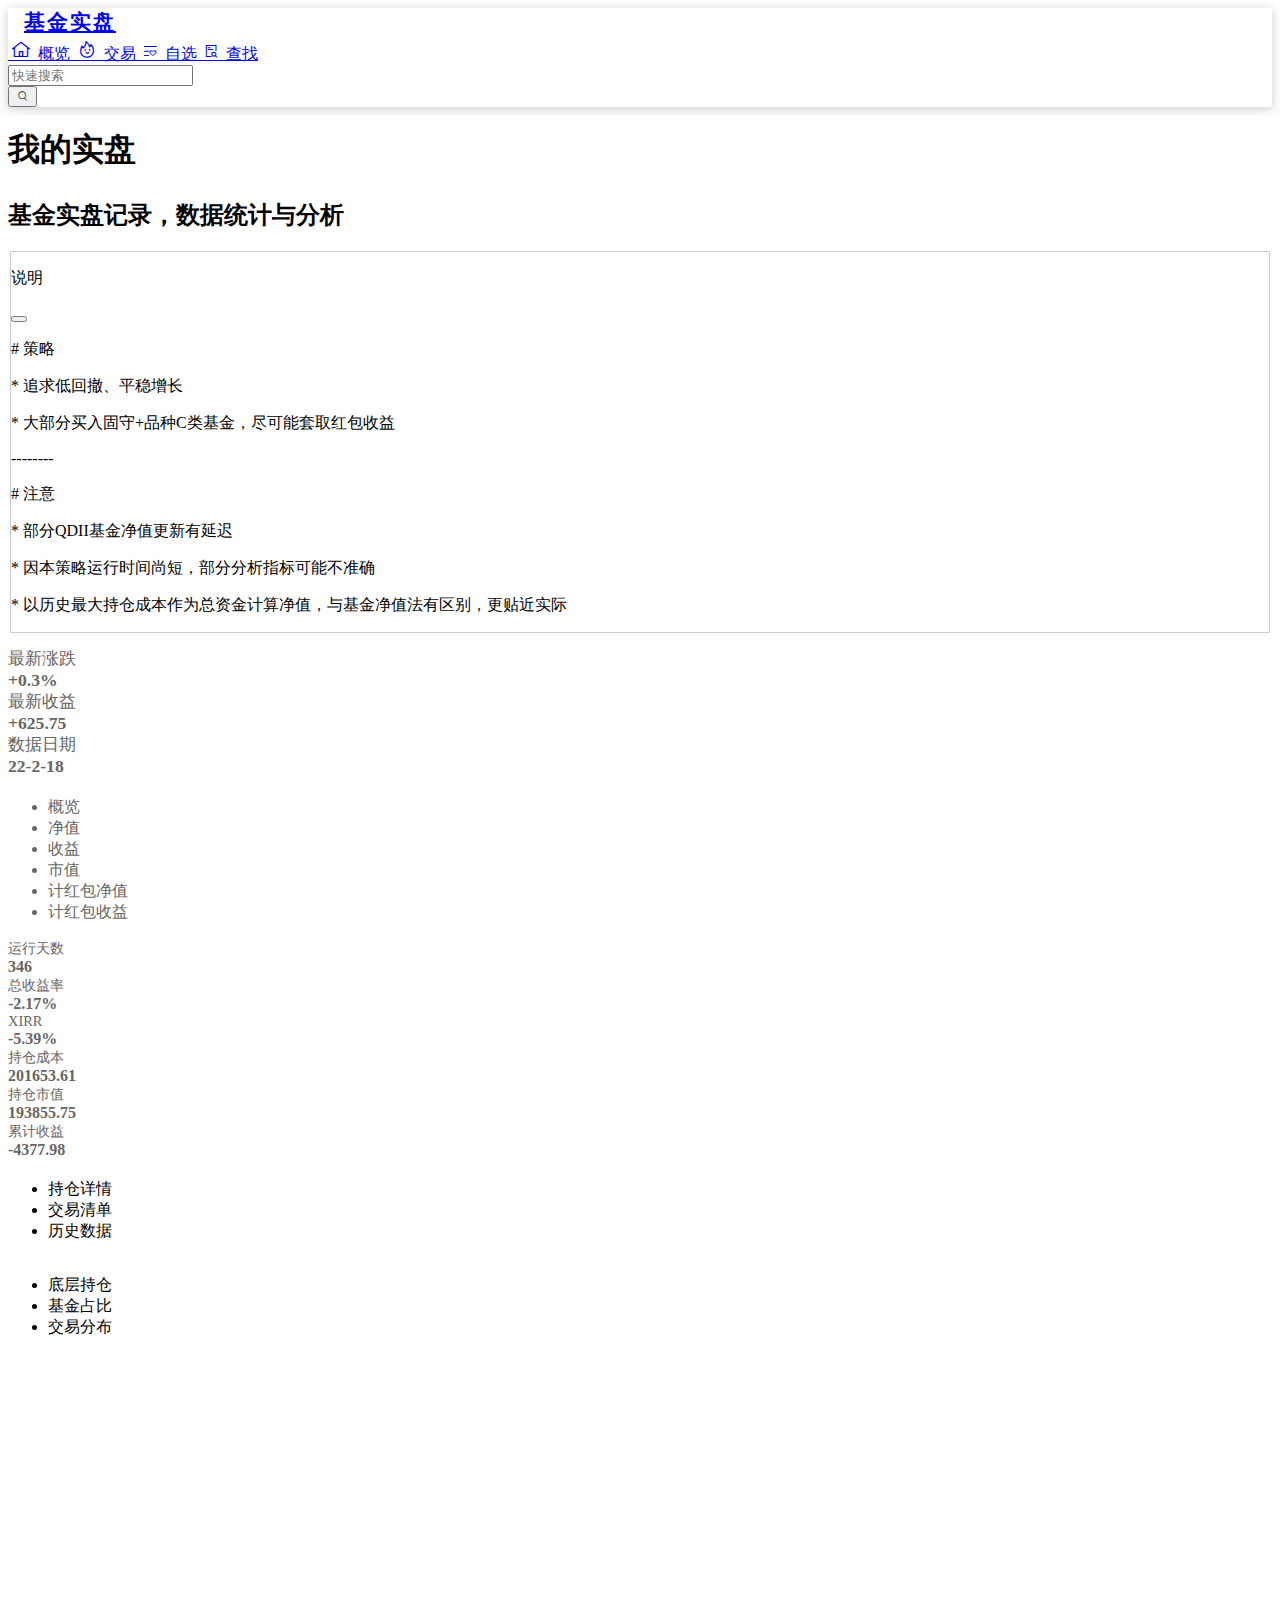
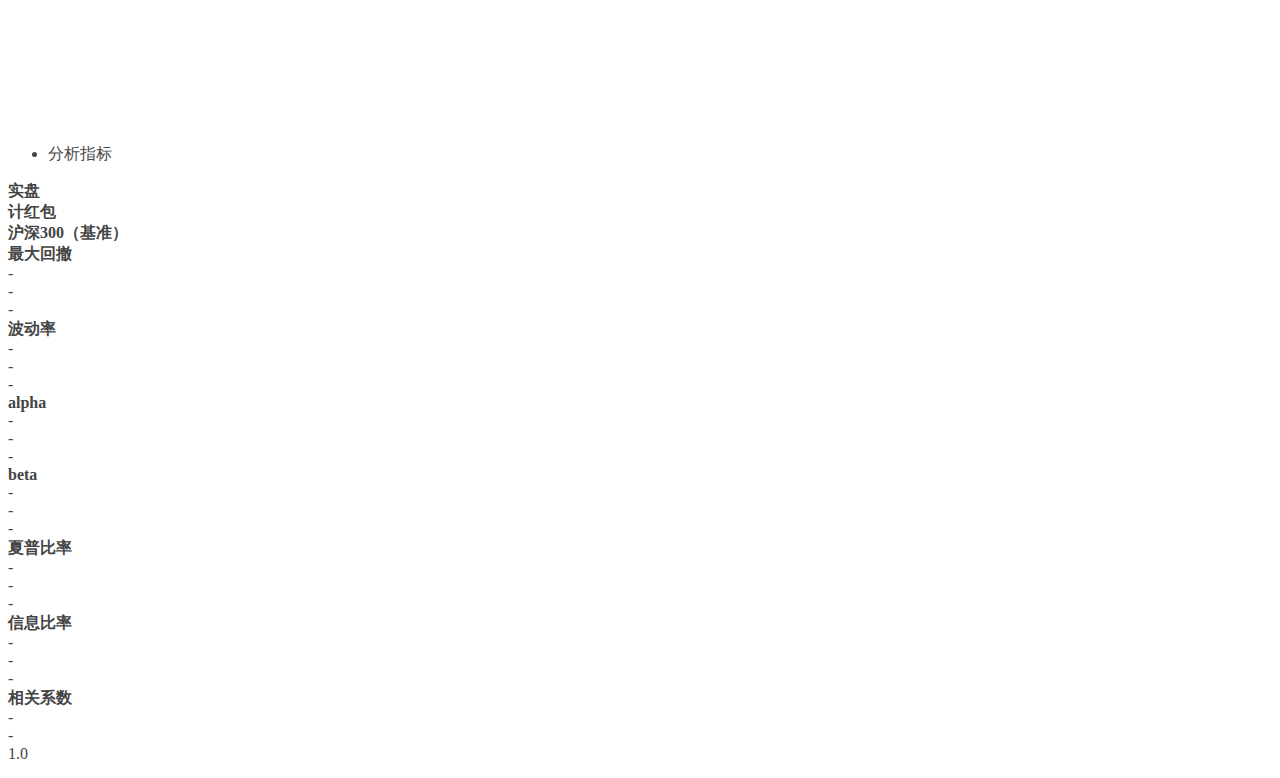
<file: index.html>
<!DOCTYPE html>
<html class="has-navbar-fixed-top">

<head>
    <meta charset="utf-8">
    <meta name="referrer" content="same-origin">
    <meta name="viewport" content="width=device-width, initial-scale=1">
    <title>基金实盘 - 概览</title>
    
    <!-- <link rel="stylesheet" href="./static/bulma/bulma.min.css"> -->
    <link href="https://cdn.bootcdn.net/ajax/libs/bulma/0.9.2/css/bulma.min.css" rel="stylesheet">
    <link rel="stylesheet" href="./static/font/iconfont.css">
    <link rel="stylesheet" href="./static/css/base.css">
    <link rel="stylesheet" href="./static/css/index.css">

    <!-- <script src="./static/jquery/jquery.min.js"></script> -->
    <script src="https://cdn.bootcdn.net/ajax/libs/jquery/3.5.0/jquery.min.js"></script>
    <script src="./static/js/main.js"></script>
    
    <!-- <script src="./static/echarts/echarts.min.js"></script> -->
    <script src="https://cdn.bootcdn.net/ajax/libs/echarts/5.1.2/echarts.min.js"></script>
    <script src="./static/js/index.js"></script>
</head>

<body>
<nav id="navbar" class="navbar is-light is-light is-fixed-top" role="navigation" aria-label="main navigation">
    <div class="container">
        <div class="navbar-brand">
            <a id="logo" href="./" class="navbar-item is-size-6-touch">基金实盘</a>
            <div class="navbar-burger" data-target="navMenu">
                <span></span>
                <span></span>
                <span></span>
            </div>
        </div>
        <div id="navMenu" class="navbar-menu">
            <div class="navbar-start">
                <a href="./" class="navbar-item is-active is-size-7-touch">
                    <span class="iconfont icon-home iconfont-large"></span>
                    概览
                </a>
                <a href="./order.html" class="navbar-item is-size-7-touch ">
                    <span class="iconfont icon-hot iconfont-large"></span>
                    交易
                </a>
                <a href="./favour.html" class="navbar-item is-size-7-touch">
                    <span class="iconfont icon-favoriteslist iconfont-big"></span>
                    自选
                </a>
                <a href="./search.html" class="navbar-item is-size-7-touch ">
                    <span class="iconfont icon-layered iconfont-big"></span>
                    查找
                </a>
            </div>
            <div class="navbar-end">
                <div class="navbar-item">
                    <form id="navSearchBar" action="./search.html" method="GET">
                        <div class="field has-addons">
                            <div class="control is-expanded">
                                <input class="input is-size-7-touch" type="search" name="keyword" placeholder="快速搜索"
                                    alt="搜索">
                            </div>
                            <div class="control">
                                <button type="submit" class="button is-size-7-touch">
                                    <span class="iconfont icon-search"></span>
                                </button>
                            </div>
                        </div>
                    </form>
                </div>
            </div>
        </div>
    </div>
</nav>

<div class="hero is-bold is-info">
    <div class="hero-body">
        <div class="container">
            <h1 class="title is-size-5-mobile">
                我的实盘
            </h1>
            <h2 class="subtitle is-size-6-mobile">
                基金实盘记录，数据统计与分析
            </h2>
        </div>
    </div>
</div>

<div class="container is-max-desktop">
    <article class="site-intro message is-link">
        <div class="message-header">
            <p></p>
            <button class="delete" aria-label="delete"></button>
        </div>
        <div class="message-body"></div>
    </article>
</div>

<div class="container loading">
    <div class="iconfont icon-loading iconfont-large"></div>
    <div class="text has-text-grey-light">分析中<span class="dot">...</span></div>
</div>

<div class="main container is-max-desktop">
    <div class="summary has-text-centered-touch">

        <div class="columns is-mobile">
            <div class="column">
                最新涨跌 <br> <span class="dgr">-</span>
            </div>
            <div class="column">
                最新收益 <br> <span class="daily-income">-</span>
            </div>
            <div class="column">
                数据日期 <br> <span class="dt">-</span>
            </div>
        </div>

        <div class="tabs">
            <ul>
                <li target=".area1" class="is-active"><a>概览</a></li>
                <li target=".area2"><a>净值</a></li>
                <li target=".area3"><a>收益</a></li>
                <li target=".area4"><a>市值</a></li>
                <li target=".area5"><a>计红包净值</a></li>
                <li target=".area6"><a>计红包收益</a></li>
            </ul>
        </div>

        <div class="areas area1 active">
            <div class="columns is-mobile">
                <div class="column">
                    运行天数 <br> <span class="total-days">-</span>
                </div>
                <div class="column">
                    总收益率 <br> <span class="total-return">-</span>
                </div>
                <div class="column">
                    XIRR <br> <span class="xirr">-</span>
                </div>
            </div>
            
            <div class="columns is-mobile">
                <div class="column">
                    持仓成本 <br> <span class="total-cost">-</span>
                </div>
                <div class="column">
                    持仓市值 <br> <span class="total-value">-</span>
                </div>
                <div class="column">
                    累计收益 <br> <span class="total-income">-</span>
                </div>
            </div>
        </div>
        <div class="areas area2"><div class="view"></div></div>
        <div class="areas area3"><div class="view"></div></div>
        <div class="areas area4"><div class="view"></div></div>
        <div class="areas area5"><div class="view"></div></div>
        <div class="areas area6"><div class="view"></div></div>
        
    </div>
    
    <div class="lists">
        <div class="tabs">
            <ul>
                <li target=".area1" class="is-active"><a>持仓详情</a></li>
                <li target=".area2"><a>交易清单</a></li>
                <li target=".area3"><a>历史数据</a></li>
            </ul>
        </div>

        <div class="areas area1 active fund-positions folded">
            <div class="lst"></div>
            <div class="btn-unfold">
                展开全部
            </div>
        </div>

        <div class="areas area2 records-list">
            <div class="li"></div>
            <div class="pager">
                <nav class="pagination is-small is-rounded" role="navigation" aria-label="pagination">
                    <a class="pagination-previous" title="上一页">上一页</a>
                    <a class="pagination-next" title="下一页">下一页</a>
                    <ul class="pagination-list"></ul>
                </nav>
            </div>
        </div>

        <div class="areas area3 history">
            <div class="li"></div>
            <div class="pager">
                <nav class="pagination is-small is-rounded" role="navigation" aria-label="pagination">
                    <a class="pagination-previous" title="上一页">上一页</a>
                    <a class="pagination-next" title="下一页">下一页</a>
                    <ul class="pagination-list"></ul>
                </nav>
            </div>
        </div>
    </div>

    <div class="charts">
        <div class="tabs">
            <ul>
                <li target=".area1" class="is-active"><a>底层持仓</a></li>
                <li target=".area2"><a>基金占比</a></li>
                <li target=".area3"><a>交易分布</a></li>
            </ul>
        </div>
        <div class="category-positions areas area1 active">
            <div class="view"></div>
        </div>
        <div class="positions areas area2">
            <div class="view"></div>
        </div>
        <div class="tradevolume areas area3">
            <div class="view"></div>
        </div>
    
    </div>

    <div class="indicator has-text-centered-touch">

        <div class="tabs">
            <ul>
                <li><a style="color: #4a4a4a;border-bottom-color: #dbdbdb;cursor: default;">分析指标</a></li>
            </ul>
        </div>

        <div class="indicator-table is-size-7-touch">
            <div class="columns is-mobile">
                <div class="column"></div>
                <div class="column">实盘</div>
                <div class="column">计红包</div>
                <div class="column">沪深300（基准）</div>
            </div>
            <div class="columns is-mobile max-drawdown">
                <div class="column">最大回撤</div>
                <div class="column">-</div>
                <div class="column">-</div>
                <div class="column">-</div>
            </div>
            <div class="columns is-mobile algorithm-volatility">
                <div class="column">波动率</div>
                <div class="column">-</div>
                <div class="column">-</div>
                <div class="column">-</div>
            </div>
            <div class="columns is-mobile alpha">
                <div class="column">alpha</div>
                <div class="column">-</div>
                <div class="column">-</div>
                <div class="column">-</div>
            </div>
            <div class="columns is-mobile beta">
                <div class="column">beta</div>
                <div class="column">-</div>
                <div class="column">-</div>
                <div class="column">-</div>
            </div>
            <div class="columns is-mobile sharpe">
                <div class="column">夏普比率</div>
                <div class="column">-</div>
                <div class="column">-</div>
                <div class="column">-</div>
            </div>
            <div class="columns is-mobile information-ratio">
                <div class="column">信息比率</div>
                <div class="column">-</div>
                <div class="column">-</div>
                <div class="column">-</div>
            </div>
            <div class="columns is-mobile correlation-coefficient">
                <div class="column">相关系数</div>
                <div class="column">-</div>
                <div class="column">-</div>
                <div class="column">1.0</div>
            </div>
        </div>
    
    
    </div>

</div>


</body>
</html>
</file>
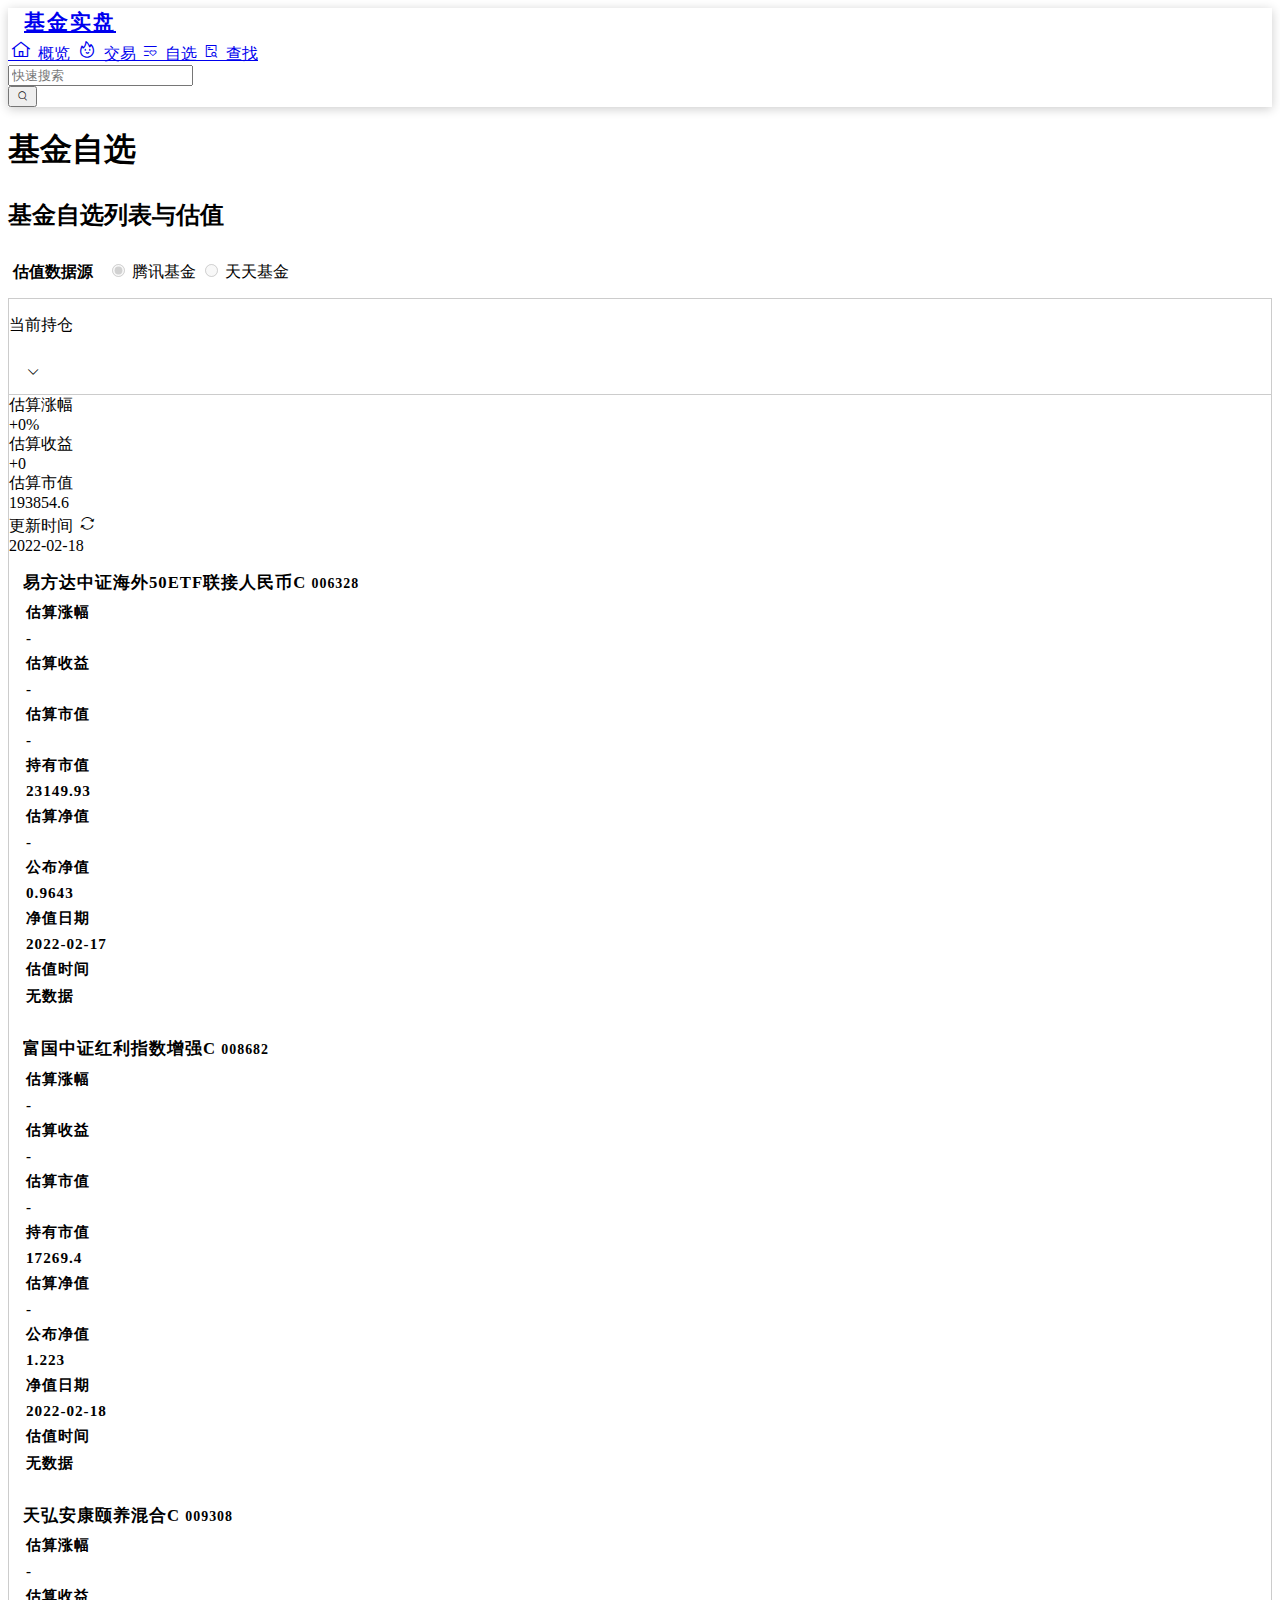
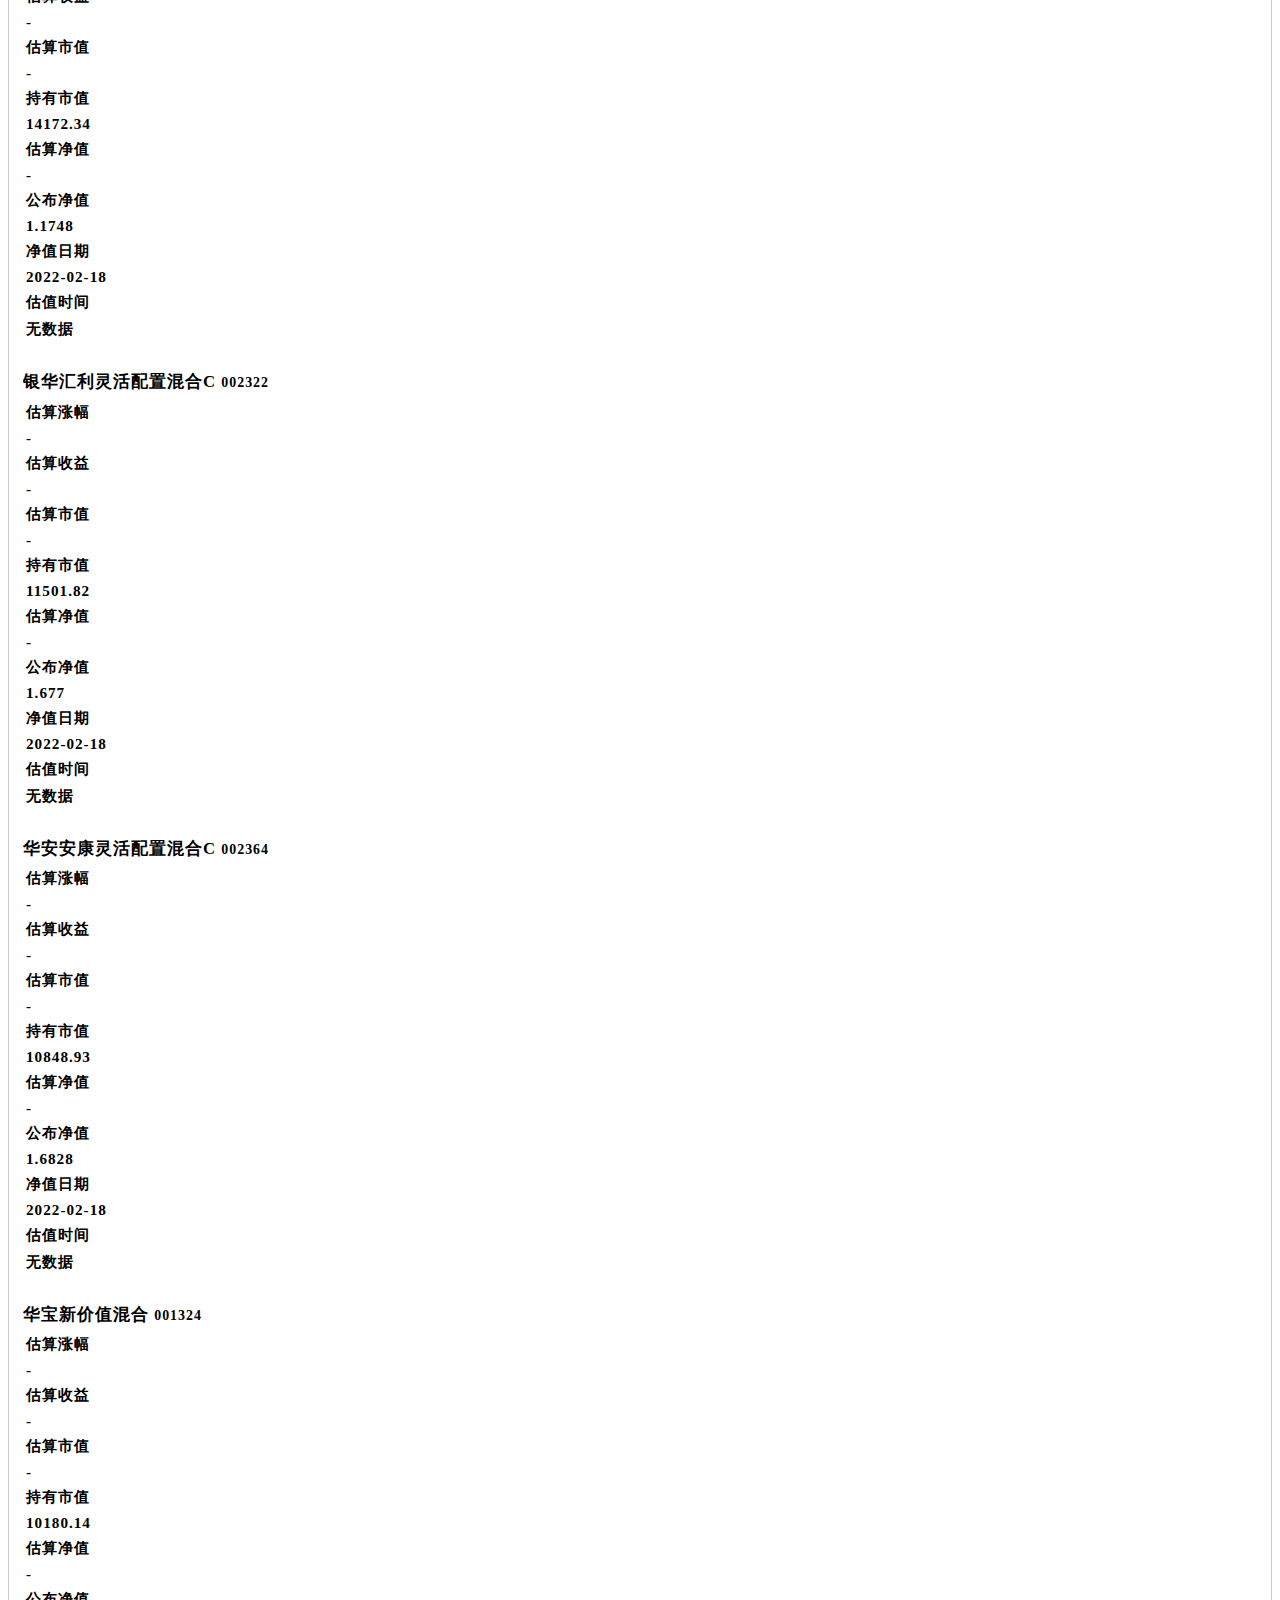
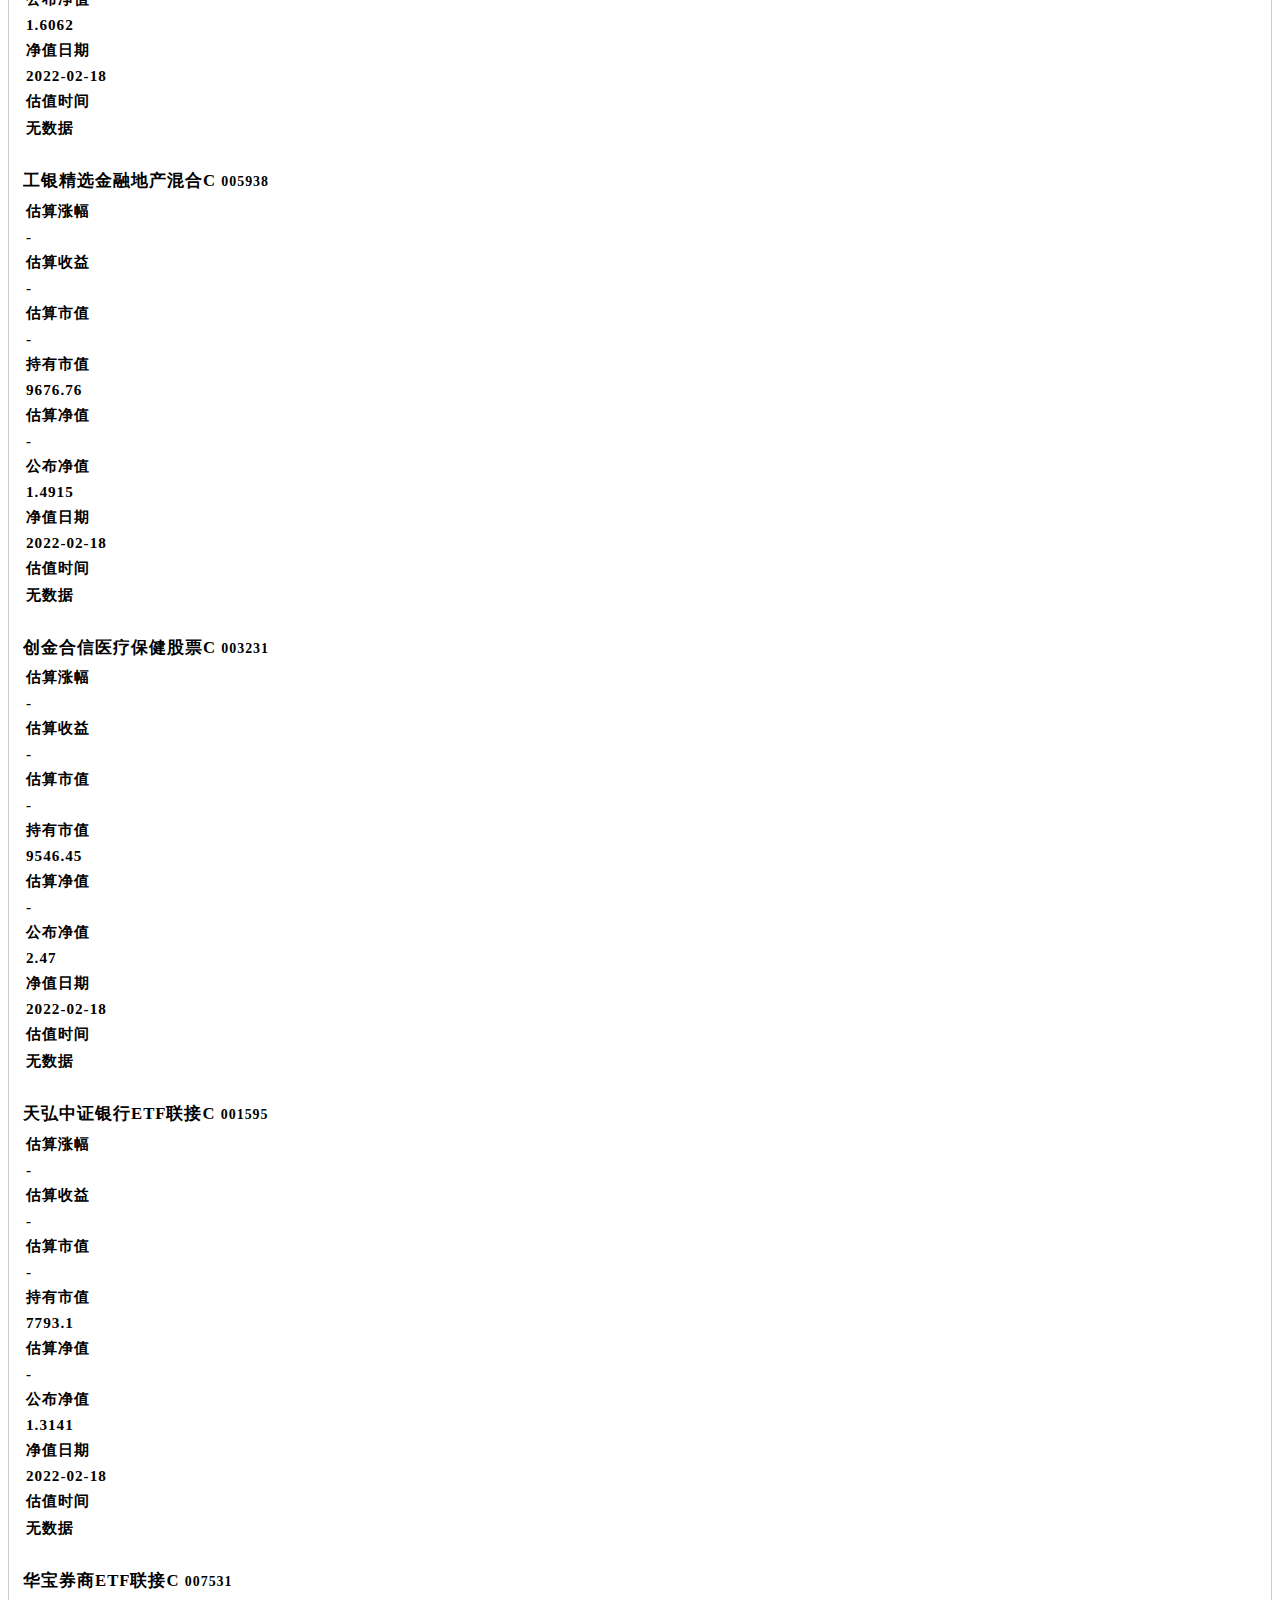
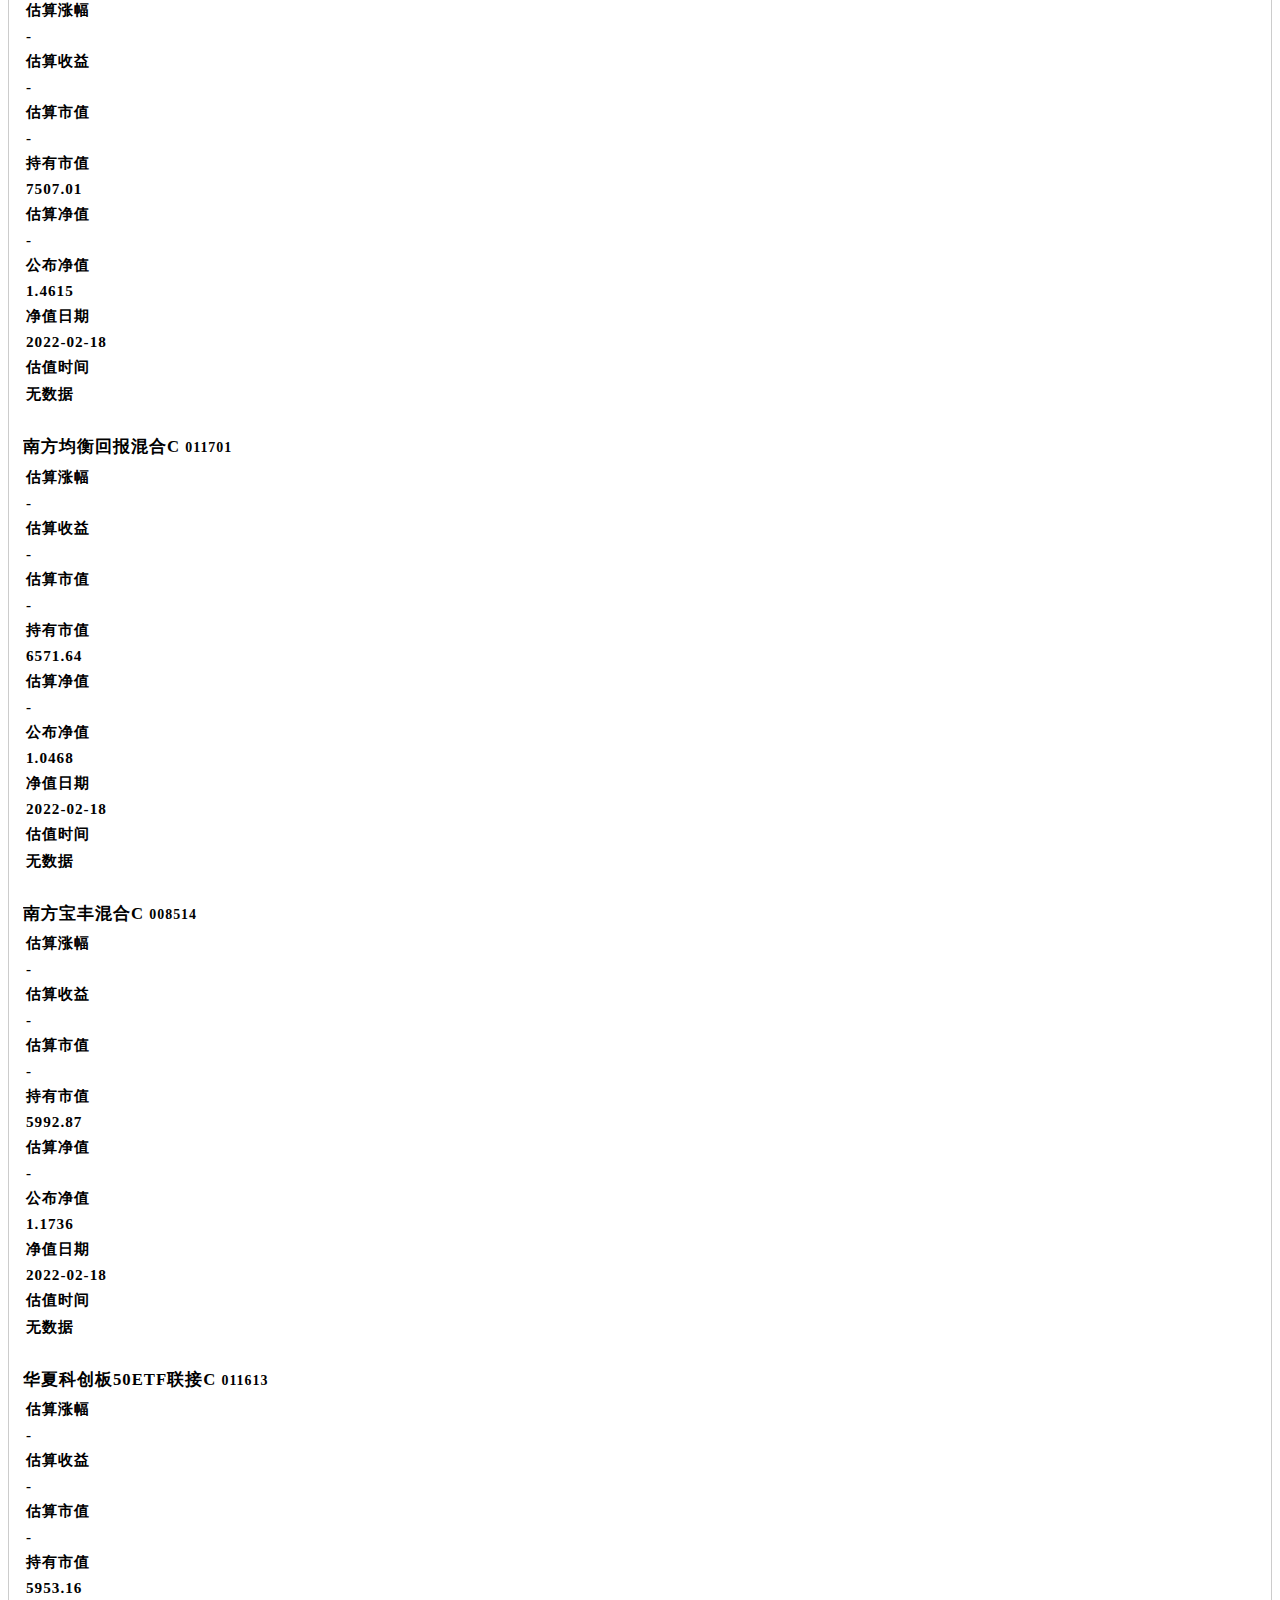
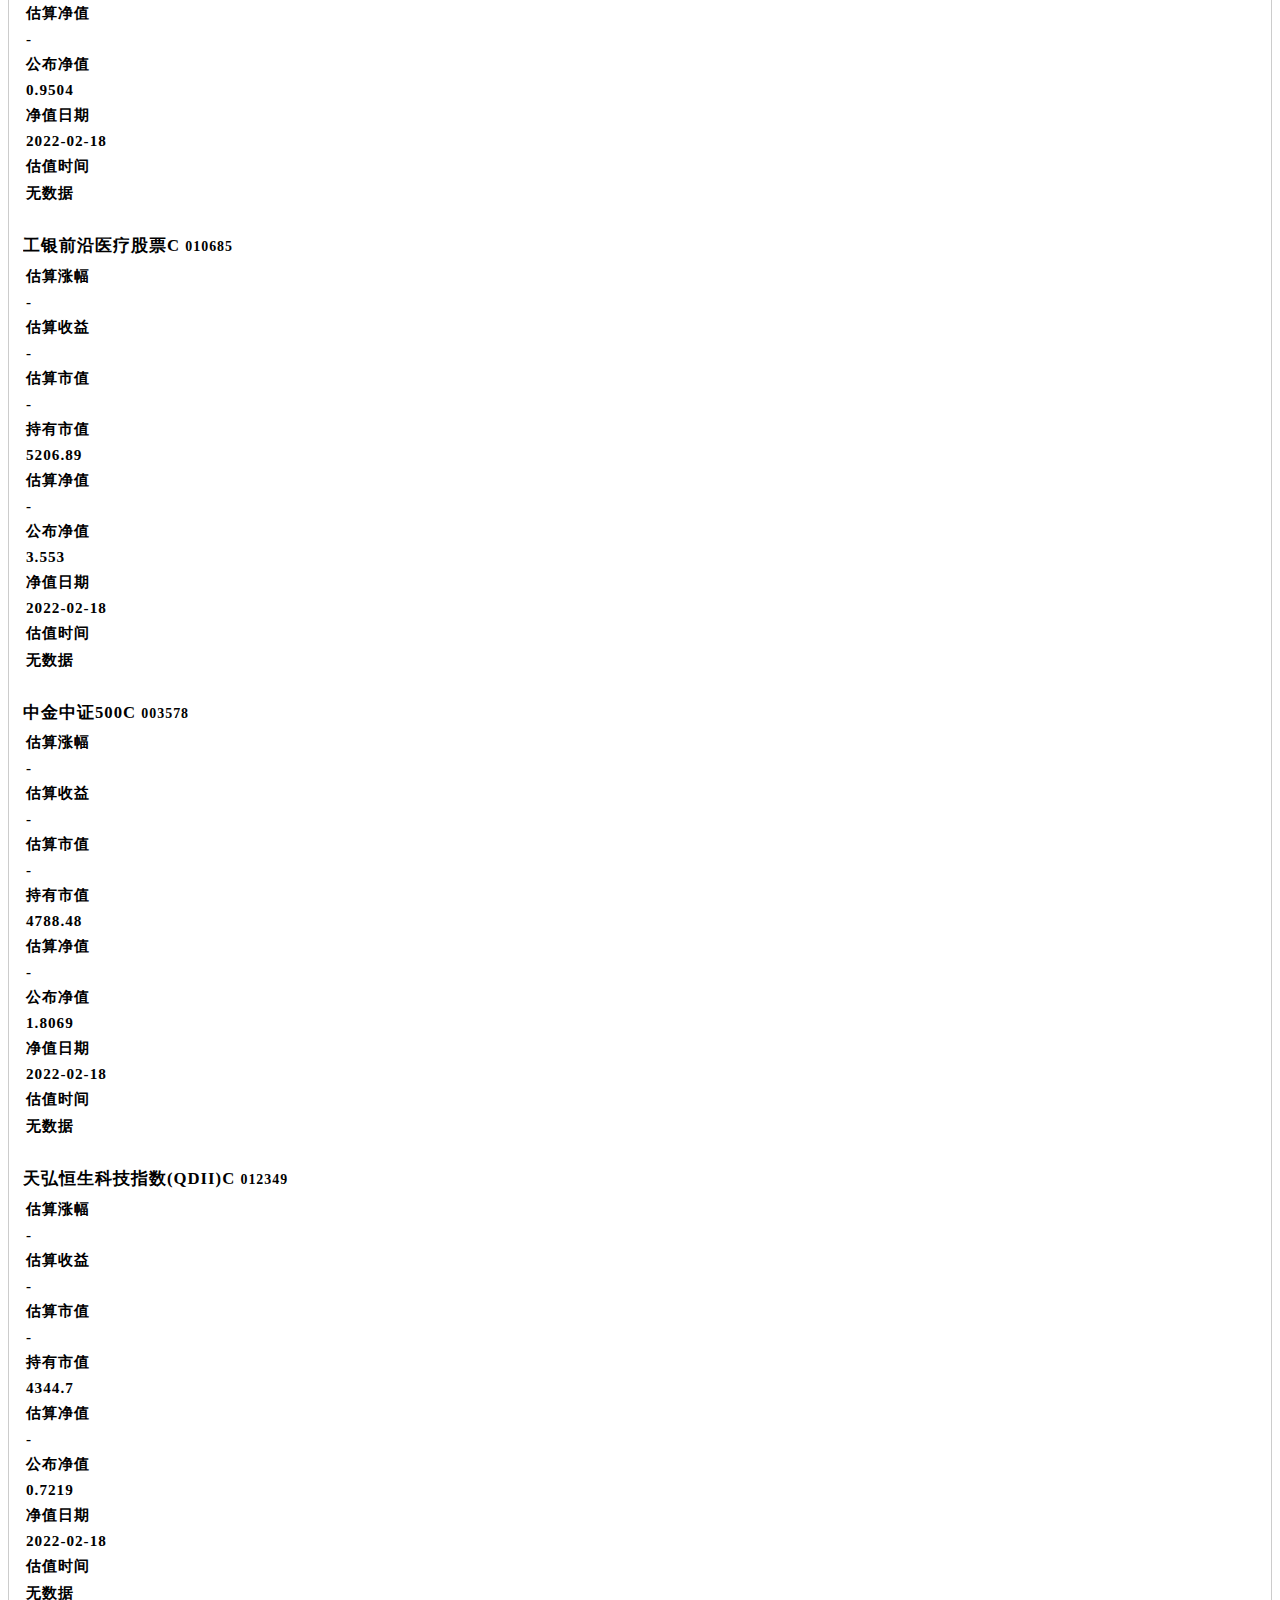
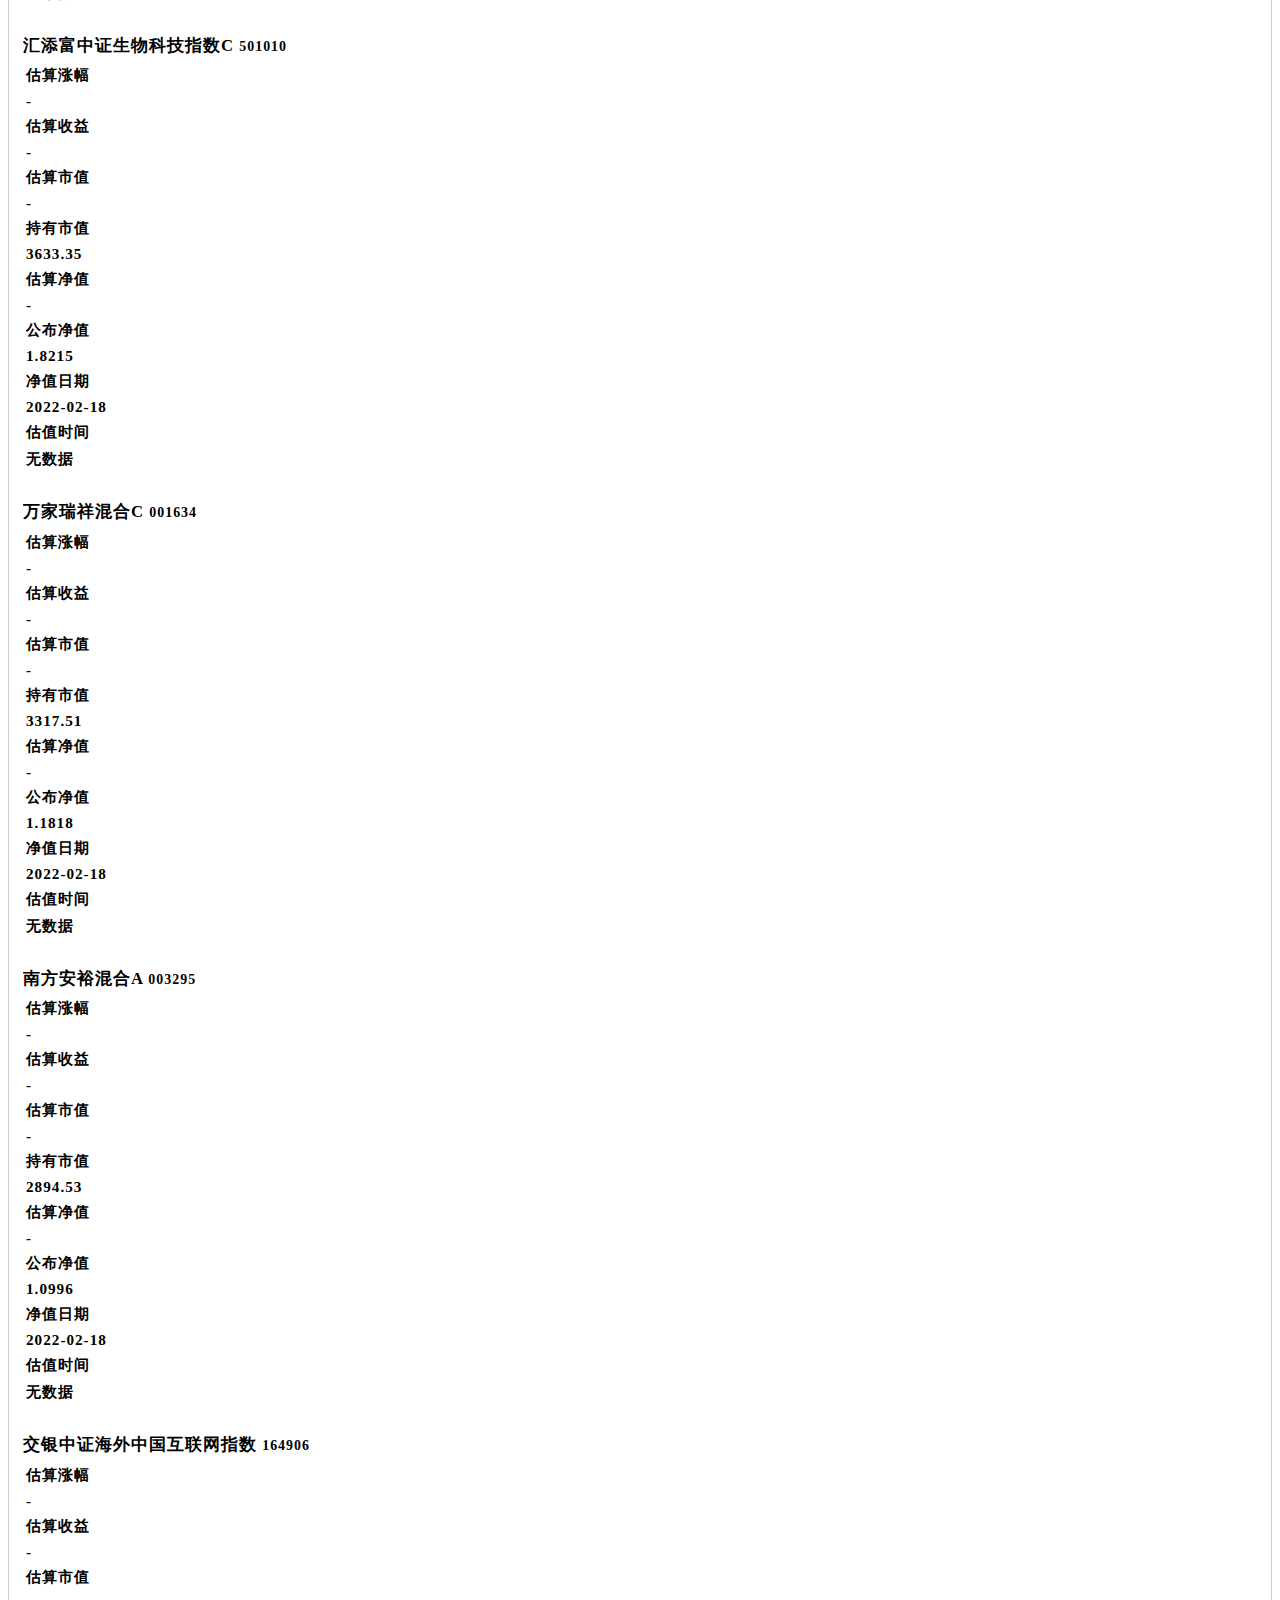
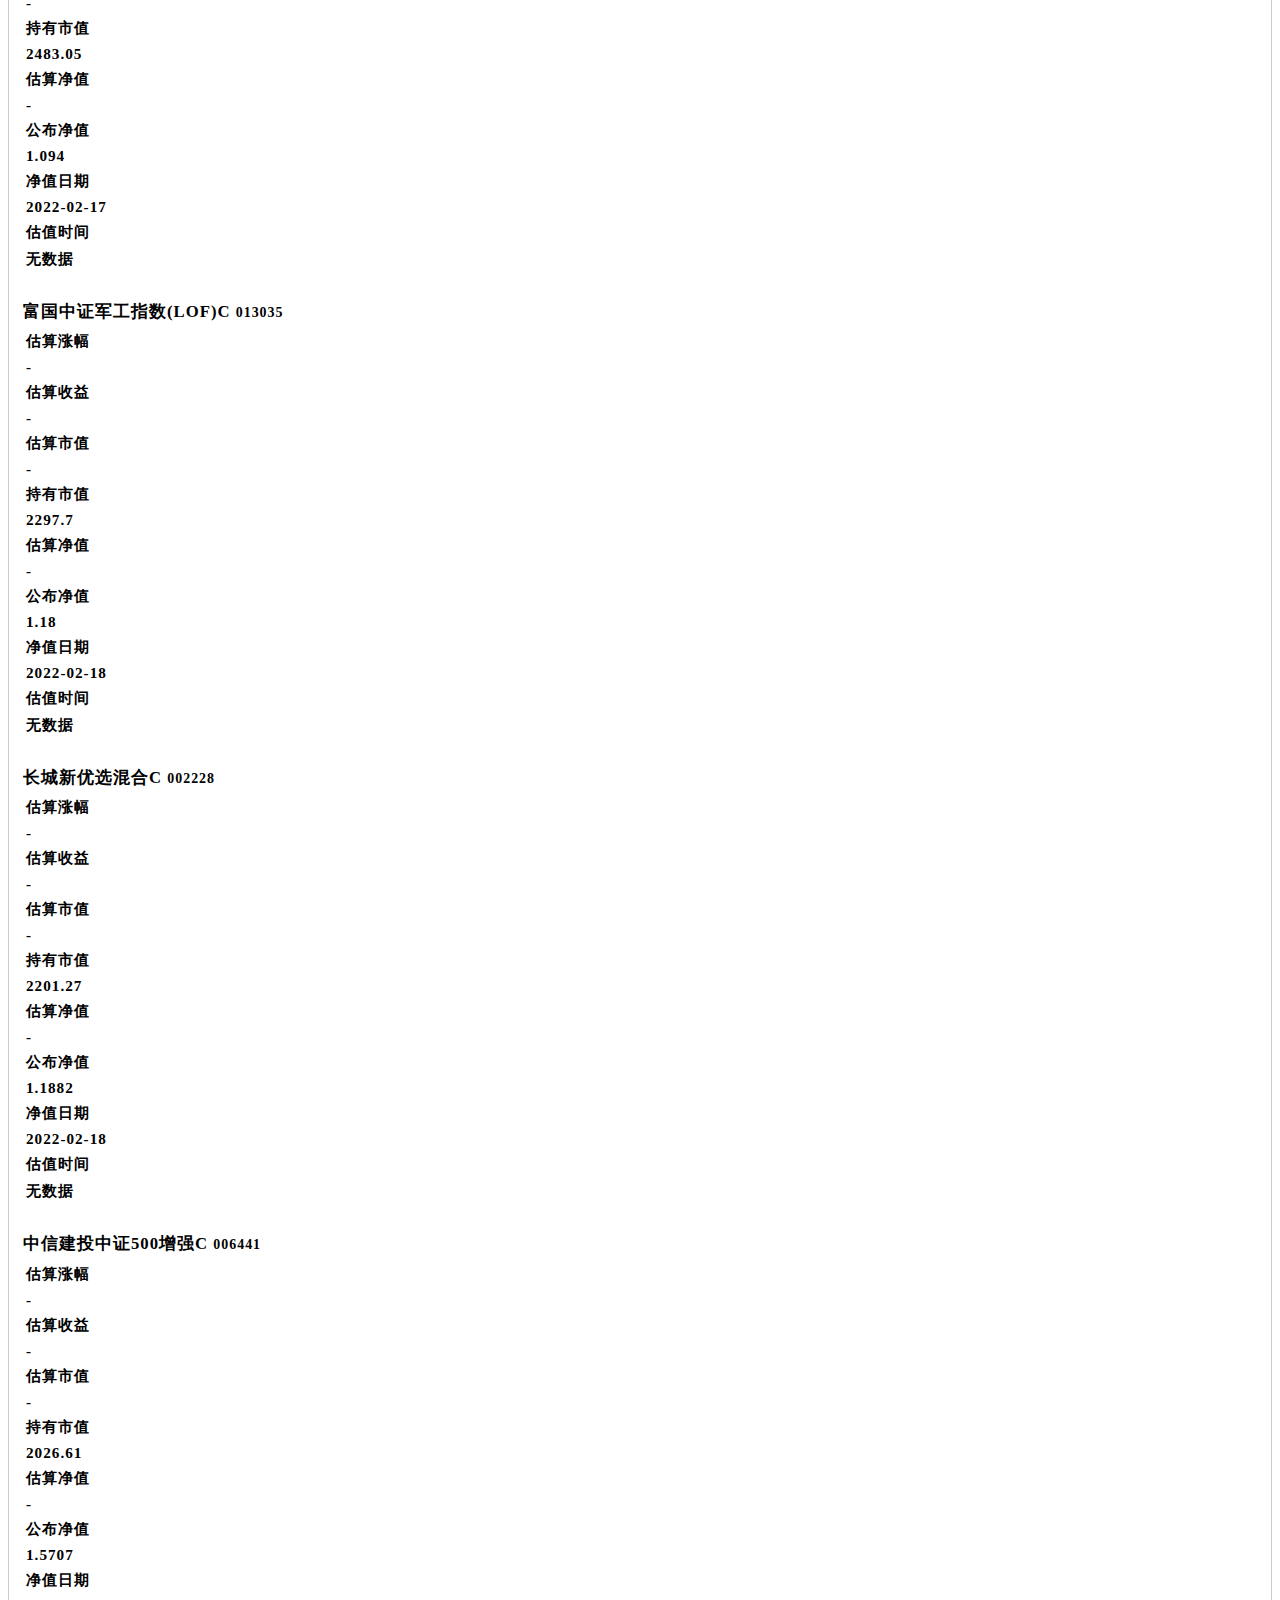
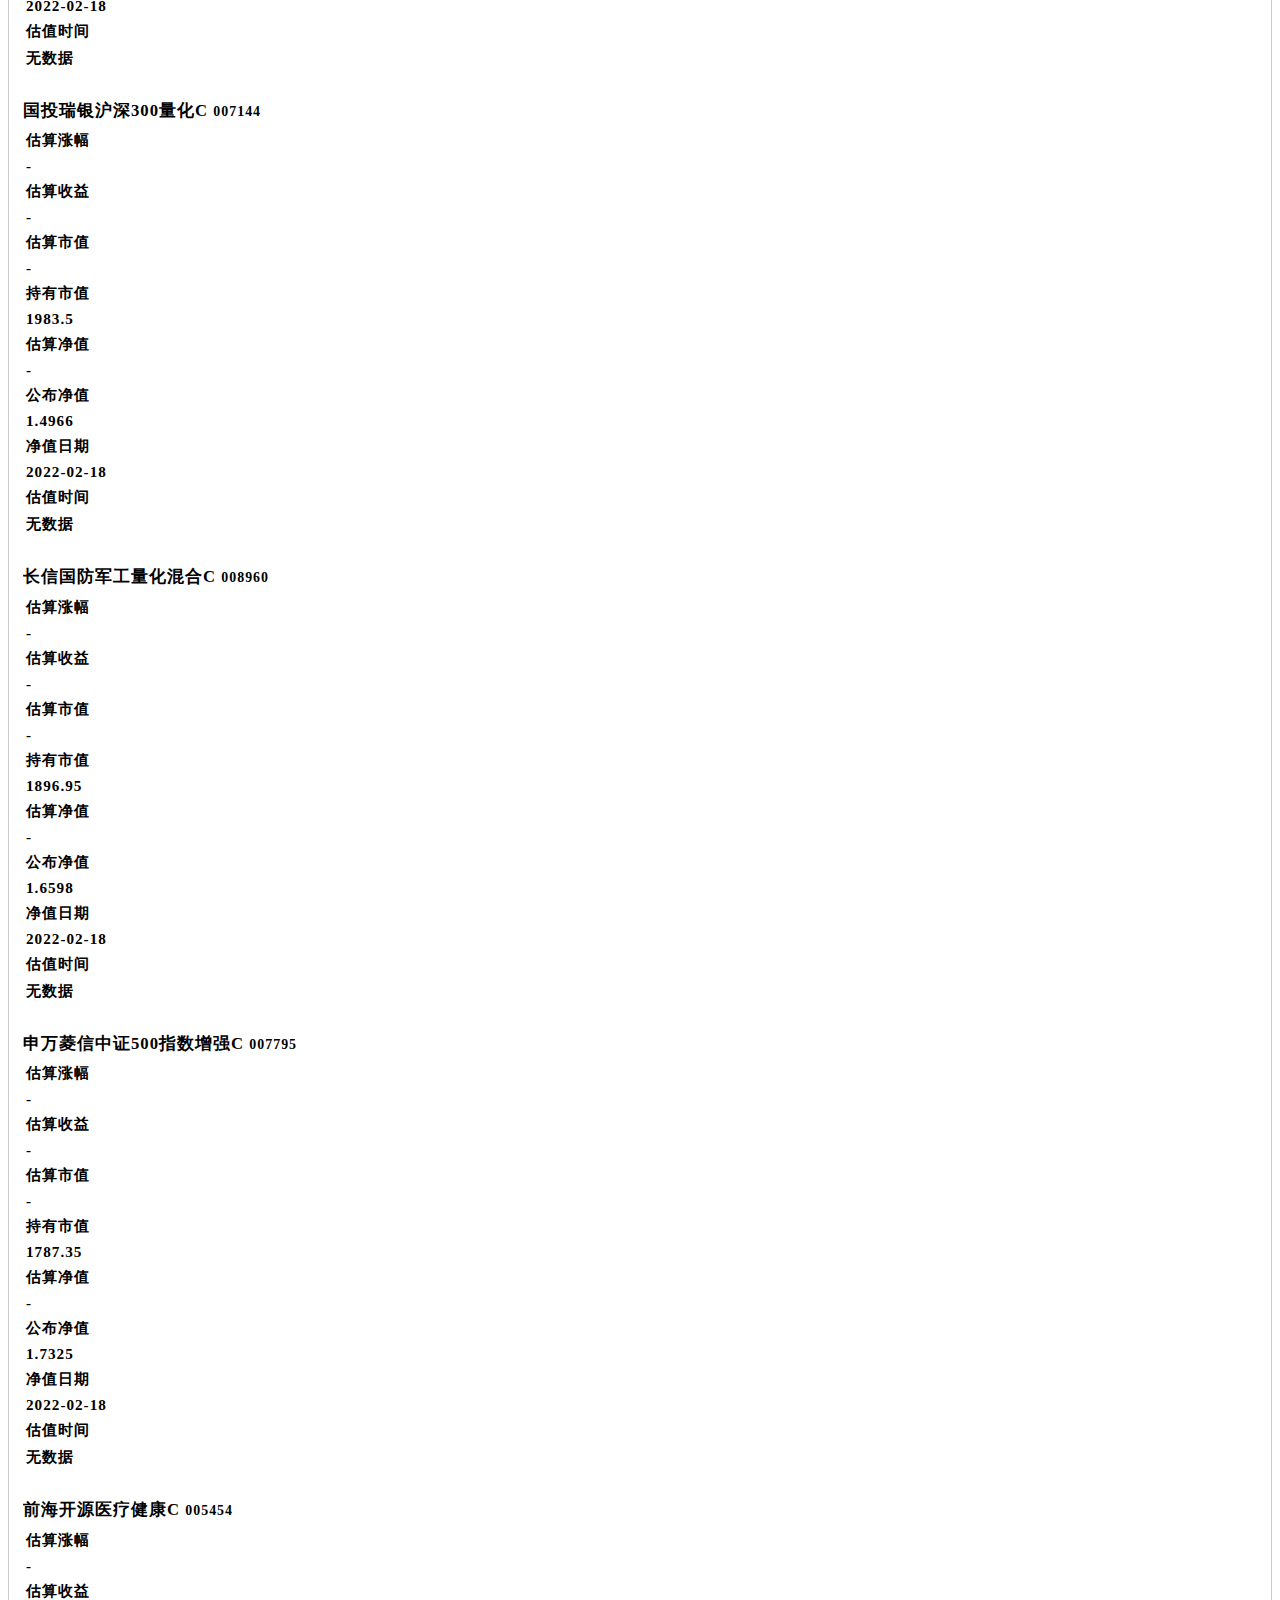
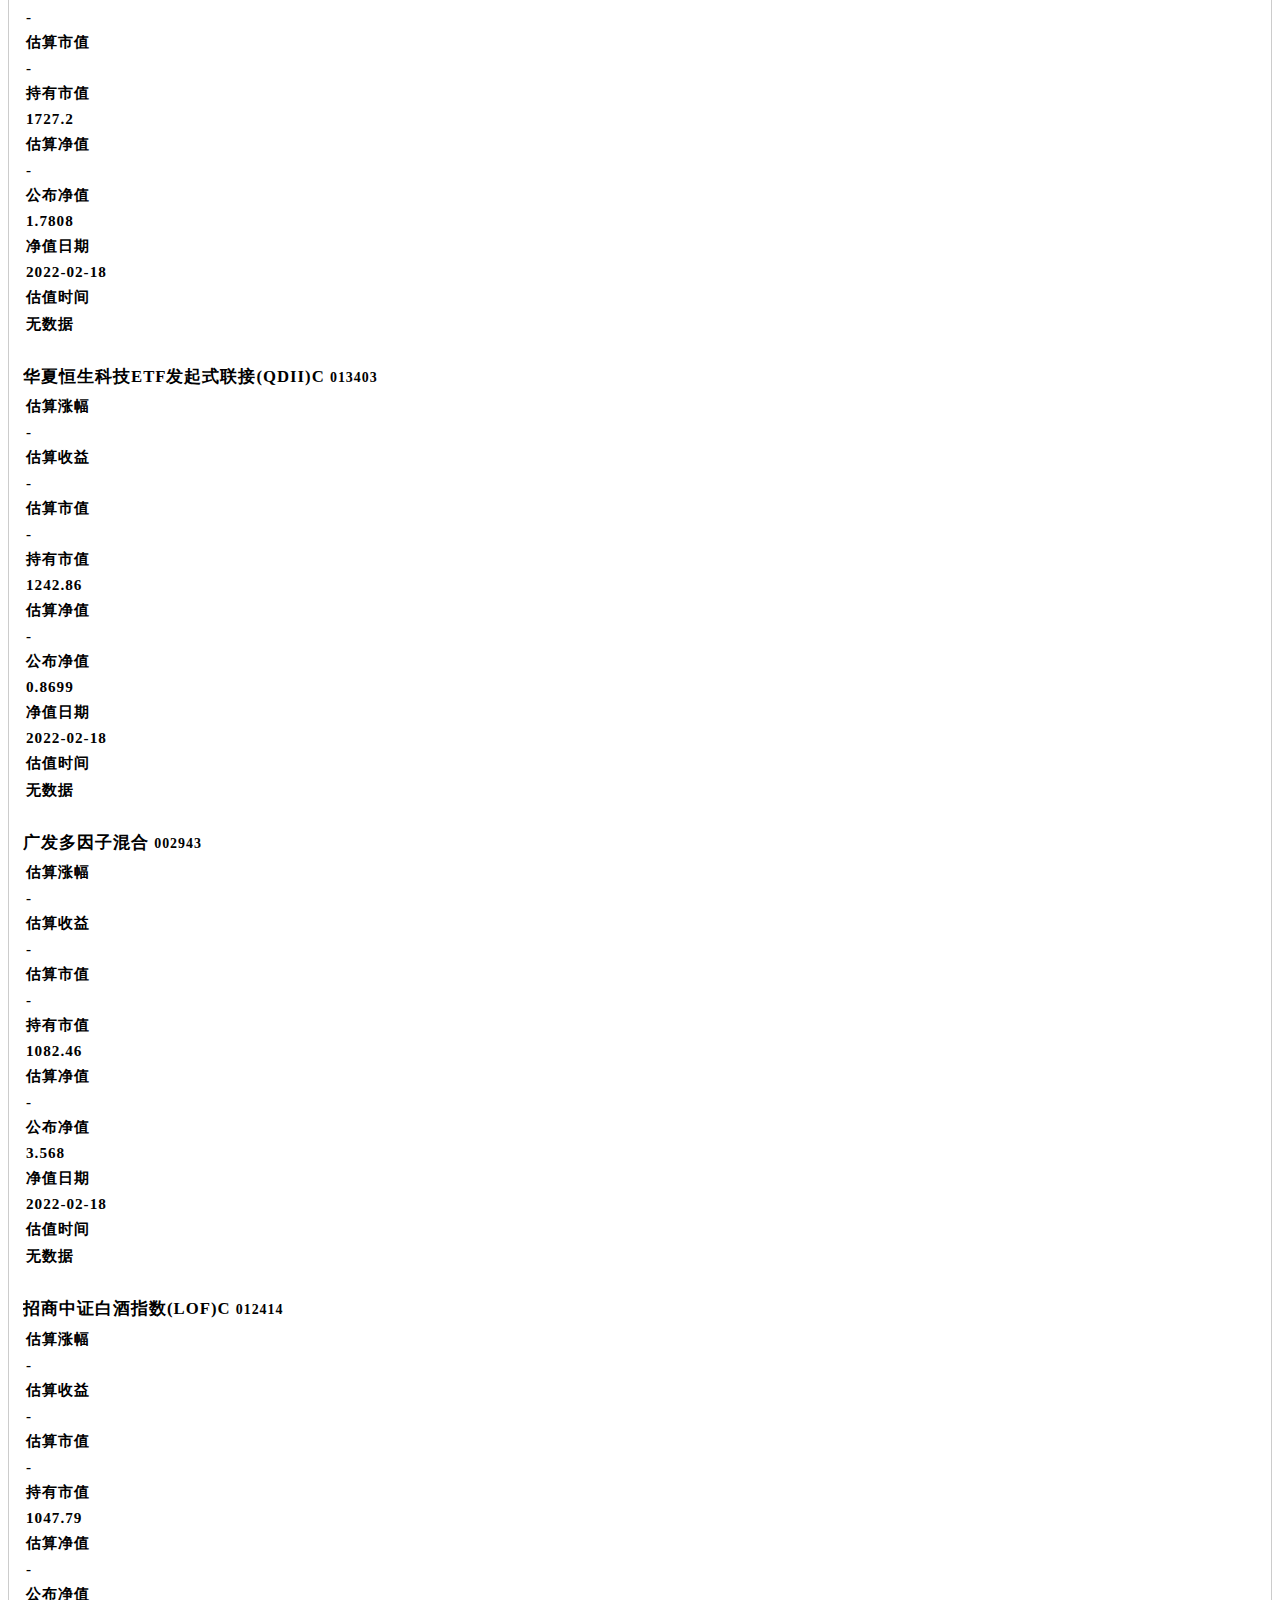
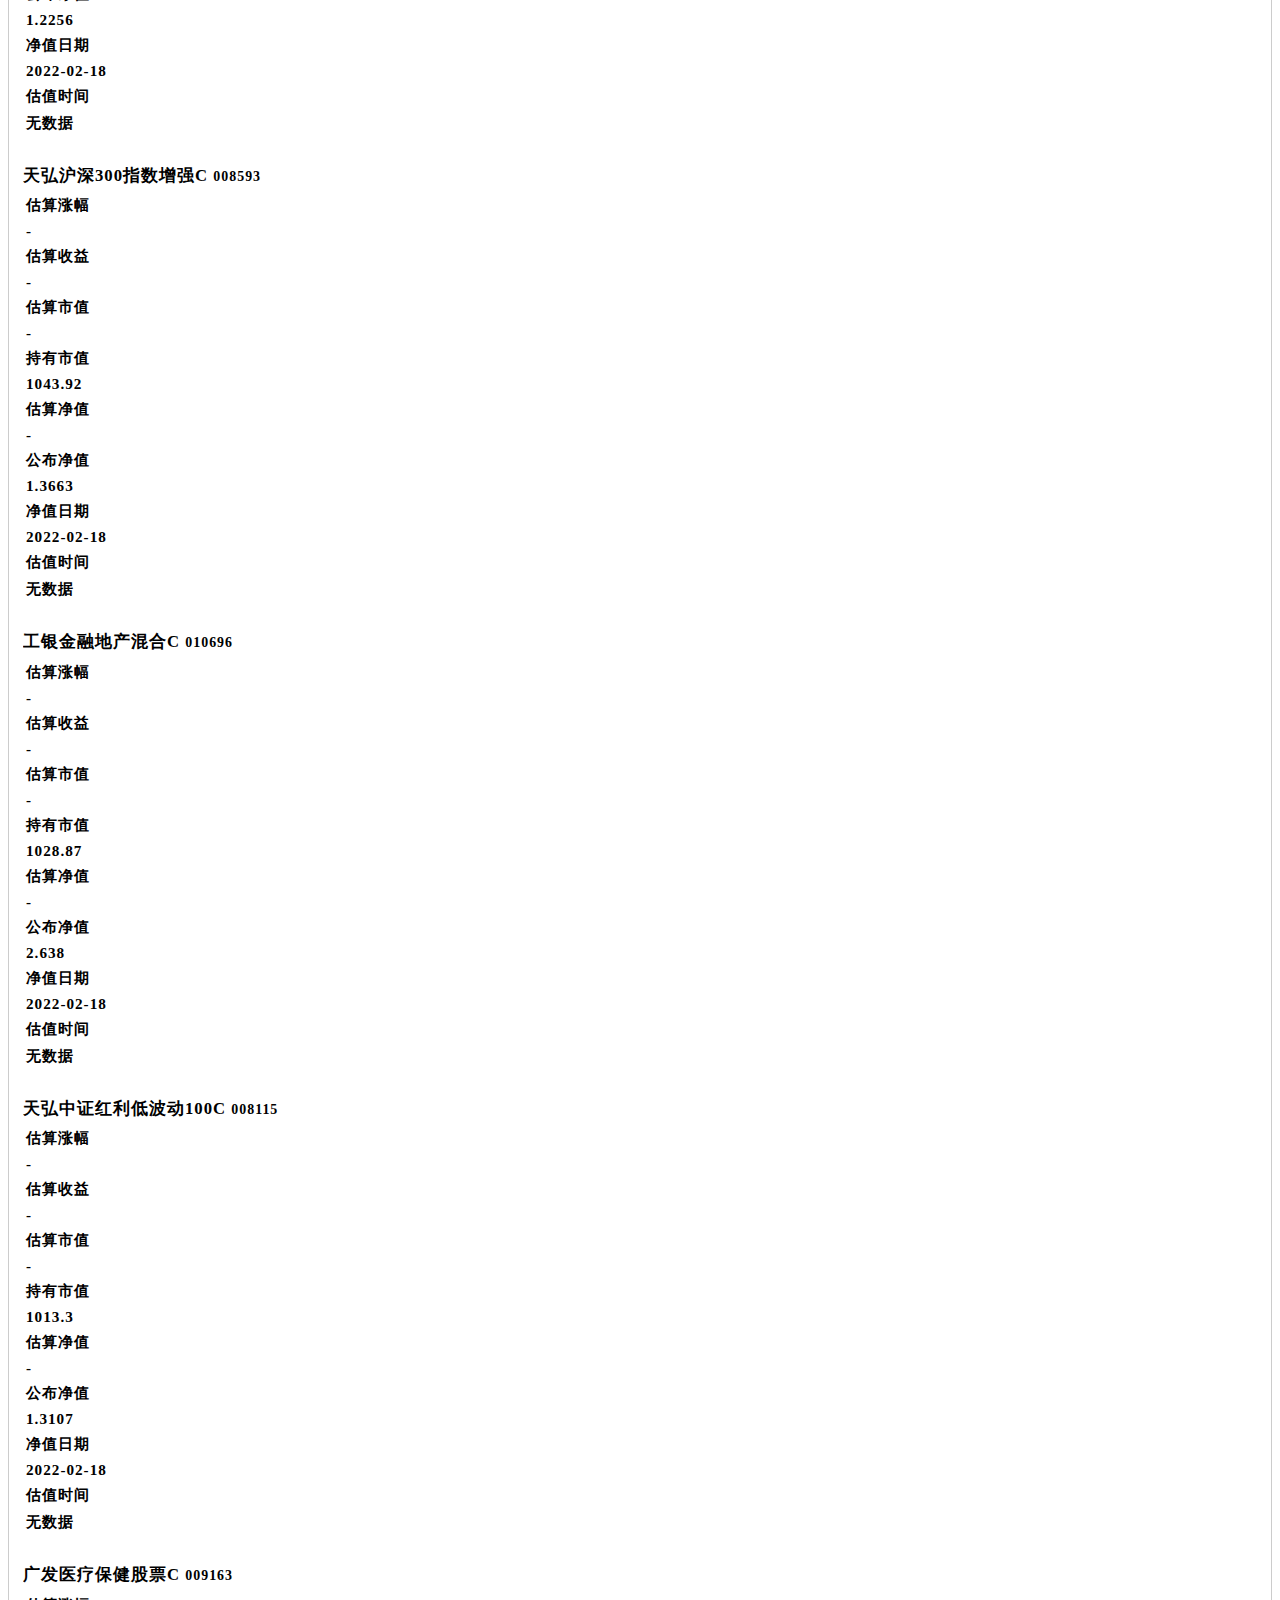
<file: favour.html>
<!DOCTYPE html>
<html class="has-navbar-fixed-top">

<head>
    <meta charset="utf-8">
    <meta name="referrer" content="same-origin">
    <meta name="viewport" content="width=device-width, initial-scale=1">
    <title>基金实盘 - 自选</title>
    
    <!-- <link rel="stylesheet" href="./static/bulma/bulma.min.css"> -->
    <link href="https://cdn.bootcdn.net/ajax/libs/bulma/0.9.2/css/bulma.min.css" rel="stylesheet">
    <link rel="stylesheet" href="./static/font/iconfont.css">
    <link rel="stylesheet" href="./static/css/base.css">
    <link rel="stylesheet" href="./static/css/favour.css">
    
    <!-- <script src="./static/jquery/jquery.min.js"></script> -->
    <script src="https://cdn.bootcdn.net/ajax/libs/jquery/3.5.0/jquery.min.js"></script>
    <script src="./static/js/main.js"></script>
    <script src="./static/js/favour.js"></script>

</head>

<body>
<nav id="navbar" class="navbar is-light is-light is-fixed-top" role="navigation" aria-label="main navigation">
    <div class="container">
        <div class="navbar-brand">
            <a id="logo" href="./" class="navbar-item is-size-6-touch">基金实盘</a>
            <div class="navbar-burger" data-target="navMenu">
                <span></span>
                <span></span>
                <span></span>
            </div>
        </div>
        <div id="navMenu" class="navbar-menu">
            <div class="navbar-start">
                <a href="./" class="navbar-item is-size-7-touch ">
                    <span class="iconfont icon-home iconfont-large"></span>
                    概览
                </a>
                <a href="./order.html" class="navbar-item is-size-7-touch ">
                    <span class="iconfont icon-hot iconfont-large"></span>
                    交易
                </a>
                <a href="./favour.html" class="navbar-item is-active is-size-7-touch">
                    <span class="iconfont icon-favoriteslist iconfont-big"></span>
                    自选
                </a>
                <a href="./search.html" class="navbar-item is-size-7-touch">
                    <span class="iconfont icon-layered iconfont-big"></span>
                    查找
                </a>
            </div>
            <div class="navbar-end">
                <div class="navbar-item">
                    <form id="navSearchBar" action="./search.html" method="GET">
                        <div class="field has-addons">
                            <div class="control is-expanded">
                                <input class="input is-size-7-touch" type="search" name="keyword" placeholder="快速搜索"
                                    alt="搜索">
                            </div>
                            <div class="control">
                                <button type="submit" class="button is-size-7-touch">
                                    <span class="iconfont icon-search"></span>
                                </button>
                            </div>
                        </div>
                    </form>
                </div>
            </div>
        </div>
    </div>
</nav>

<section class="hero is-bold is-info">
    <div class="hero-body">
        <div class="container">
            <h1 class="title is-size-5-mobile">
                基金自选
            </h1>
            <h2 class="subtitle is-size-6-mobile">
                基金自选列表与估值
            </h2>
        </div>
    </div>
</section>

<div class="radio-data-source container">
    <div class="control" style="padding: 10px 5px 5px;">
        <b style="margin-right: 10px;">估值数据源</b>
        <label class="radio">
          <input type="radio" name="data-source" value="txjj" checked>
          腾讯基金
        </label>
        <label class="radio">
          <input type="radio" name="data-source" value="ttjj">
          天天基金
        </label>
    </div>
</div>

<div class="main container">
    <div class="card holding">
        <header class="card-header">
          <p class="card-header-title">
            当前持仓
          </p>
          <button class="card-header-icon">
            <span class="icon">
              <i class="iconfont icon-down" aria-hidden="true"></i>
            </span>
          </button>
        </header>
        <div class="card-content">
            <div class="summary has-text-centered-touch">
                <div class="columns is-mobile is-size-7-mobile">
                    <div class="column">
                        估算涨幅 <br> <span class="gz-dgr">-</span>
                    </div>
                    <div class="column">
                        估算收益 <br> <span class="gz-income">-</span>
                    </div>
                    <div class="column">
                        估算市值 <br> <span class="gz-value">-</span>
                    </div>
                    <div class="column">
                        更新<span class="is-hidden-mobile">时间</span>
                        <a class="button is-small is-link is-light btn-refresh" title="刷新"> 
                            <span class="icon" style="font-weight: normal;">
                                <i class="iconfont iconfont-big icon-refresh"></i>
                            </span>
                        </a>
                        <br> 
                        <span class="gz-time">-</span>
                    </div>
                </div>
            </div>

            <div class="fund-li columns is-multiline has-text-light"></div>

        </div>
    </div>
    <div class="card holding">
        <header class="card-header">
          <p class="card-header-title">
            自选基金
          </p>
          <button class="card-header-icon">
            <span class="icon">
              <i class="iconfont icon-down" aria-hidden="true"></i>
            </span>
          </button>
        </header>
        <div class="card-content">
          <div class="content">
            TODO
          </div>
        </div>
    </div>
    
</div>

</body>
</html>
</file>
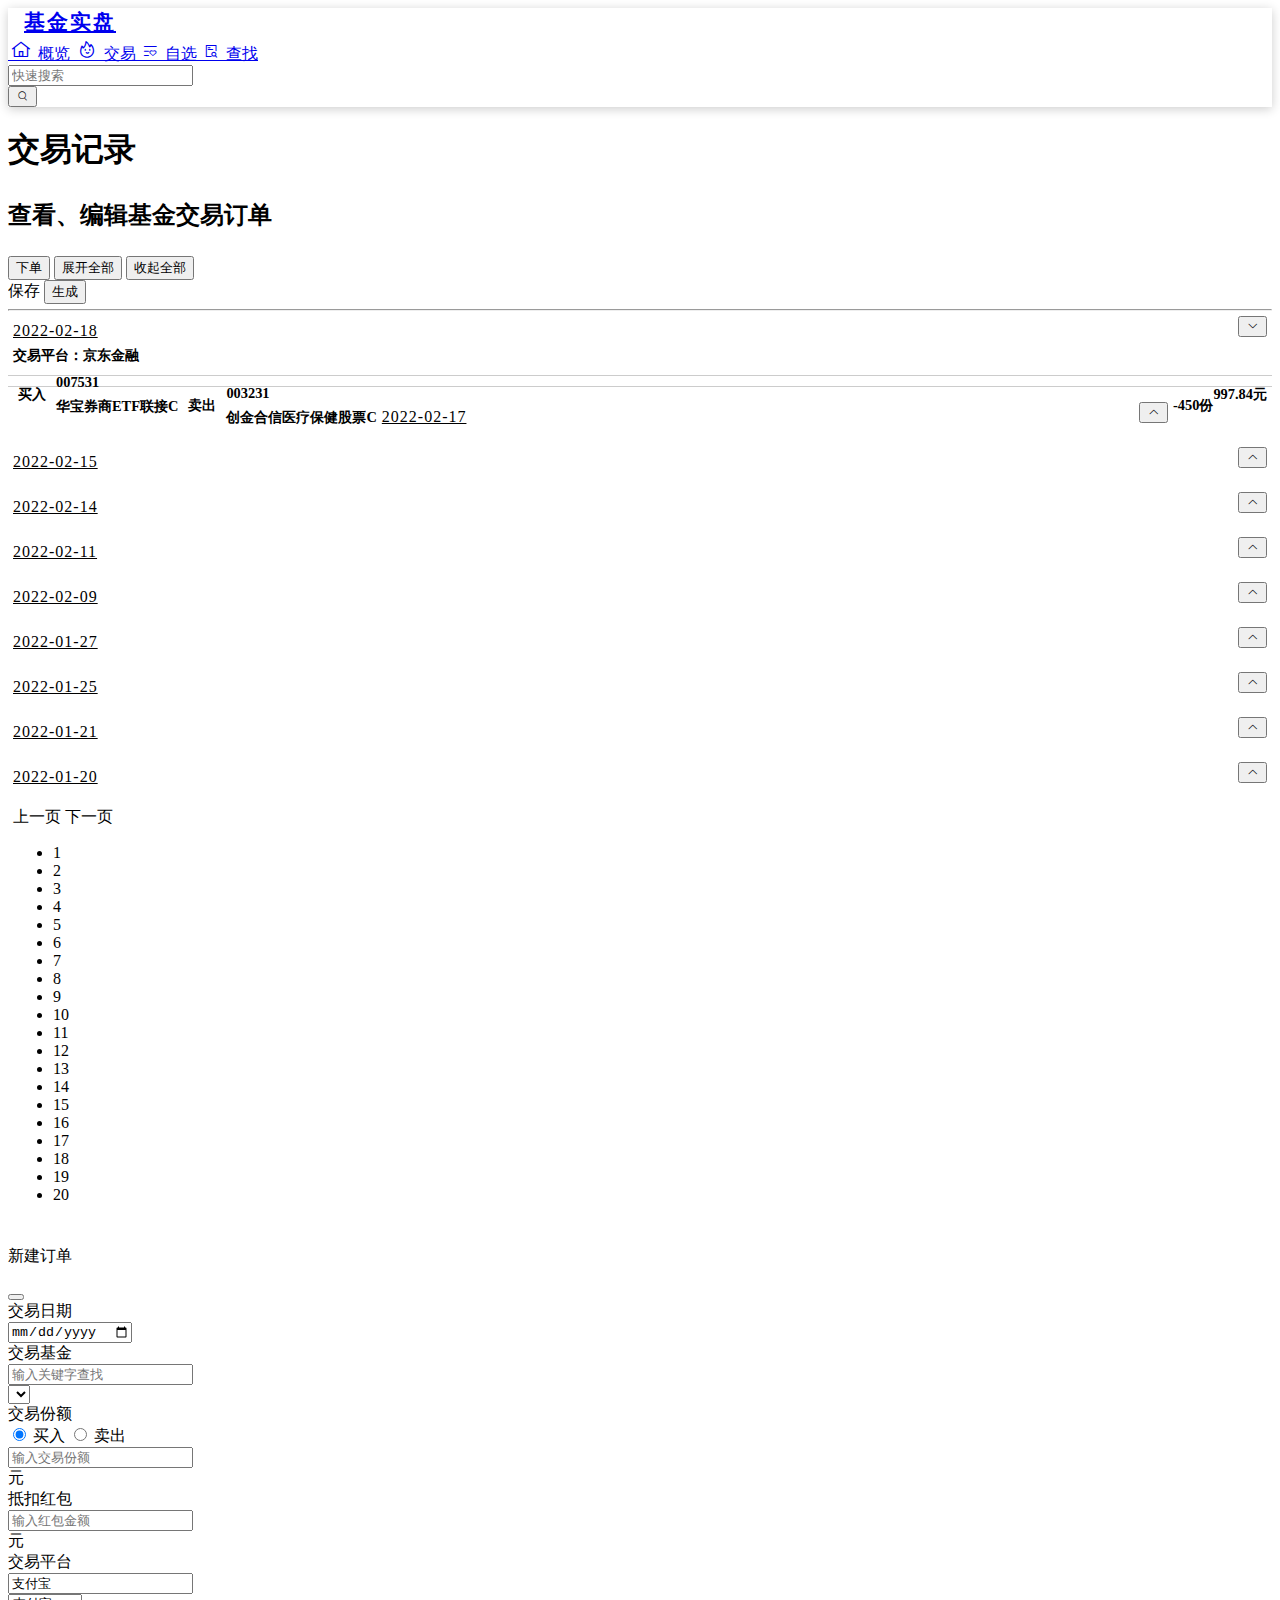
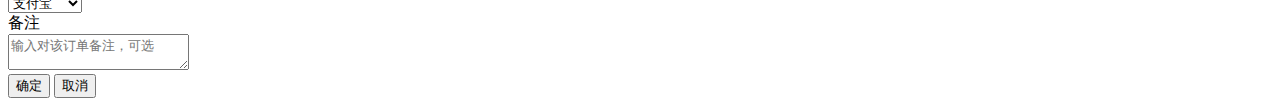
<file: order.html>
<!DOCTYPE html>
<html class="has-navbar-fixed-top">

<head>
    <meta charset="utf-8">
    <meta name="referrer" content="same-origin">
    <meta name="viewport" content="width=device-width, initial-scale=1">
    <title>基金实盘 - 交易</title>
    
    <!-- <link rel="stylesheet" href="./static/bulma/bulma.min.css"> -->
    <link href="https://cdn.bootcdn.net/ajax/libs/bulma/0.9.2/css/bulma.min.css" rel="stylesheet">
    <link rel="stylesheet" href="./static/font/iconfont.css">
    <link rel="stylesheet" href="./static/css/base.css">
    <link rel="stylesheet" href="./static/css/order.css">

    <!-- <script src="./static/jquery/jquery.min.js"></script> -->
    <script src="https://cdn.bootcdn.net/ajax/libs/jquery/3.5.0/jquery.min.js"></script>
    <script src="./static/js/main.js"></script>
    <script src="./static/js/fundcode_search.js"></script>
    <script src="./static/js/order.js"></script>
</head>

<body>
<nav id="navbar" class="navbar is-light is-light is-fixed-top" role="navigation" aria-label="main navigation">
    <div class="container">
        <div class="navbar-brand">
            <a id="logo" href="./" class="navbar-item is-size-6-touch">基金实盘</a>
            <div class="navbar-burger" data-target="navMenu">
                <span></span>
                <span></span>
                <span></span>
            </div>
        </div>
        <div id="navMenu" class="navbar-menu">
            <div class="navbar-start">
                <a href="./" class="navbar-item is-size-7-touch">
                    <span class="iconfont icon-home iconfont-large"></span>
                    概览
                </a>
                <a href="./order.html" class="navbar-item is-size-7-touch is-active">
                    <span class="iconfont icon-hot iconfont-large"></span>
                    交易
                </a>
                <a href="./favour.html" class="navbar-item is-size-7-touch">
                    <span class="iconfont icon-favoriteslist iconfont-big"></span>
                    自选
                </a>
                <a href="./search.html" class="navbar-item is-size-7-touch ">
                    <span class="iconfont icon-layered iconfont-big"></span>
                    查找
                </a>
            </div>
            <div class="navbar-end">
                <div class="navbar-item">
                    <form id="navSearchBar" action="./search.html" method="GET">
                        <div class="field has-addons">
                            <div class="control is-expanded">
                                <input class="input is-size-7-touch" type="search" name="keyword" placeholder="快速搜索"
                                    alt="搜索">
                            </div>
                            <div class="control">
                                <button type="submit" class="button is-size-7-touch">
                                    <span class="iconfont icon-search"></span>
                                </button>
                            </div>
                        </div>
                    </form>
                </div>
            </div>
        </div>
    </div>
</nav>

<div class="hero is-bold is-info">
    <div class="hero-body">
        <div class="container">
            <h1 class="title is-size-5-mobile">
                交易记录
            </h1>
            <h2 class="subtitle is-size-6-mobile">
                查看、编辑基金交易订单
            </h2>
        </div>
    </div>
</div>

<div class="container loading">
    <div class="iconfont icon-loading iconfont-large"></div>
    <div class="text has-text-grey-light">载入中<span class="dot">...</span></div>
</div>

<div class="main container is-max-desktop">
    <nav class="level is-mobile">
        <div class="level-left">
            <div class="level-item">
                <div class="buttons has-addons">
                    <button class="button is-success is-size-7-touch btn-order">下单</button>
                    <button class="button is-inverted is-link is-size-7-touch btn-unfold-all">展开全部</button>
                    <button class="button is-inverted is-link is-size-7-touch btn-fold-all">收起全部</button>
                </div>
            </div>
        </div>
    
        <div class="level-right">
            <div class="level-item">
                <div class="buttons has-addons">
                    <a class="button is-size-7-touch btn-save" target="_blank" download="records.json">保存</a>
                    <button class="button is-size-7-touch btn-remake">生成</button>
                </div>
            </div>
        </div>
    </nav>

    <hr class="is-hidden-touch" style="margin: 5px 0;">

    <div class="records-li">

    </div>
    
    <div class="pager">
        <nav class="pagination is-small is-rounded" role="navigation" aria-label="pagination">
            <a class="pagination-previous" title="上一页">上一页</a>
            <a class="pagination-next" title="下一页">下一页</a>
            <ul class="pagination-list"></ul>
        </nav>
    </div>
</div>

<div class="modal">
    <div class="modal-background"></div>
    <div class="modal-card">
        <header class="modal-card-head">
            <p class="modal-card-title">新建订单</p>
            <button class="delete btn-modal-close" aria-label="close"></button>
        </header>
        <section class="modal-card-body">

            <label class="label">交易日期</label>
            <div class="field">
                <div class="control">
                    <input class="input dt" type="date">
                </div>
            </div>
            <label class="label">交易基金</label>
            <div class="field has-addons">
                <div class="control is-expanded">
                    <input class="input fund-kw" type="text" placeholder="输入关键字查找">
                </div>
                <div class="control">
                    <div class="select">
                        <select class="fund"></select>
                    </div>
                </div>
            </div>
            <label class="label">交易份额</label>
            <div class="field">
                <div class="control">
                    <label class="radio">
                        <input type="radio" name="trade" checked value="buy">
                        买入
                    </label>
                    <label class="radio">
                        <input type="radio" name="trade" value="sell">
                        卖出
                    </label>
                </div>
            </div>
            <div class="field has-addons">
                <div class="control is-expanded">
                    <input class="input trade" type="number" placeholder="输入交易份额">
                </div>
                <div class="control">
                    <a class="button is-static trade-unit">元</a>
                </div>
            </div>
            <div class="field has-addons hongbao">
                <div class="control">
                    <a class="button is-static">抵扣红包</a>
                </div>
                <div class="control is-expanded">
                    <input class="input hongbao" type="number" placeholder="输入红包金额">
                </div>
                <div class="control">
                    <a class="button is-static">元</a>
                </div>
            </div>
            <label class="label">交易平台</label>
            <div class="field has-addons">
                <div class="control is-expanded">
                    <input class="input site" type="text" placeholder="输入交易平台" value="支付宝">
                </div>
                <div class="control">
                    <div class="select">
                        <select class="site">
                            <option value="支付宝">支付宝</option>
                            <option value="京东金融">京东金融</option>
                            <option value="蛋卷基金">蛋卷基金</option>
                            <option value="天天基金">天天基金</option>
                            <option value="其他">其他</option>
                        </select>
                    </div>
                </div>
            </div>
            <label class="label">备注</label>
            <div class="field">
                <div class="control">
                    <textarea class="textarea comment" placeholder="输入对该订单备注，可选"></textarea>
                </div>
            </div>

        </section>
        <footer class="modal-card-foot">
            <button class="button is-success btn-confirm">确定</button>
            <button class="button btn-modal-close">取消</button>
        </footer>
    </div>
</div>


</body>
</html>
</file>
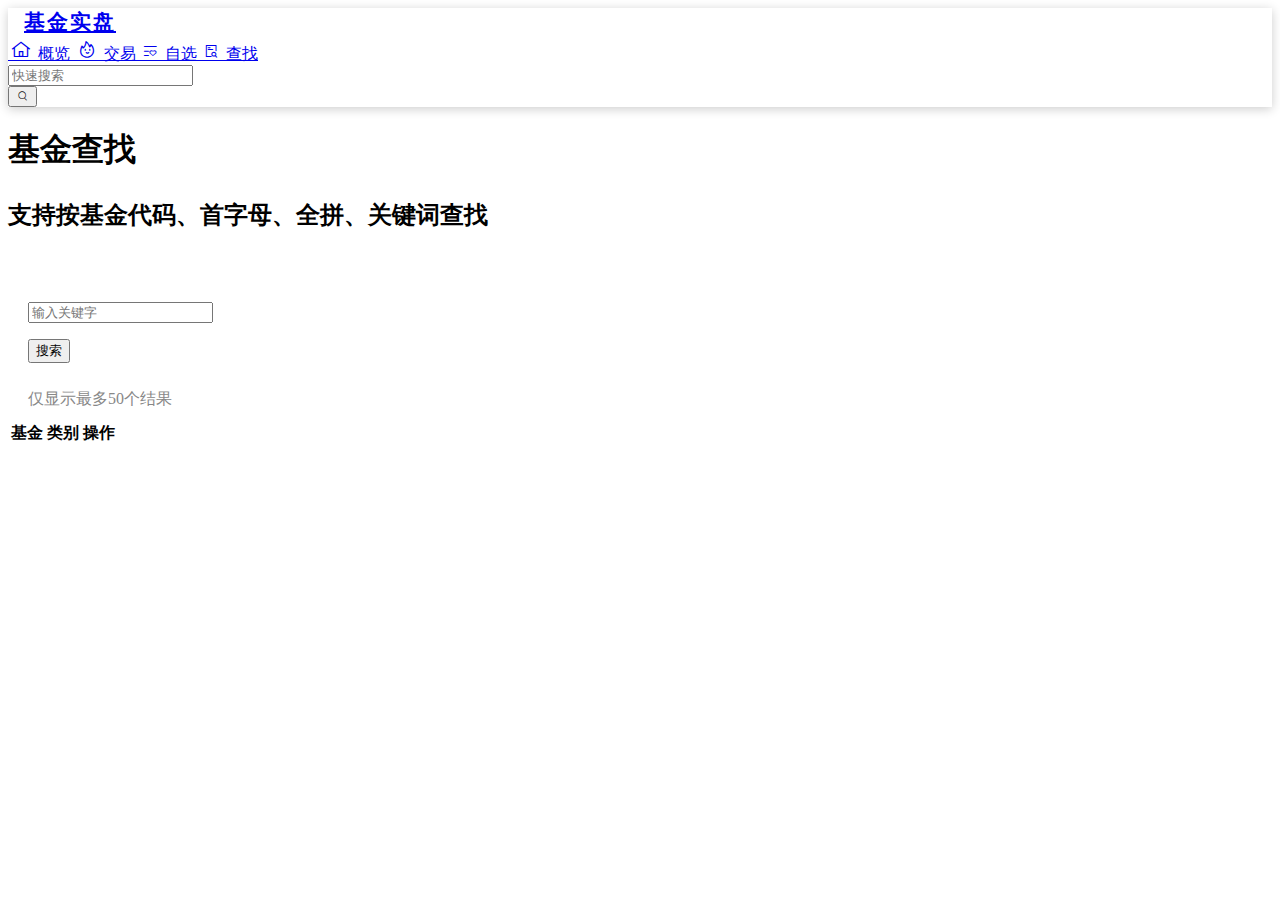
<file: search.html>
<!DOCTYPE html>
<html class="has-navbar-fixed-top">

<head>
    <meta charset="utf-8">
    <meta name="referrer" content="same-origin">
    <meta name="viewport" content="width=device-width, initial-scale=1">
    <title>基金实盘 - 查找</title>
    
    <!-- <link rel="stylesheet" href="./static/bulma/bulma.min.css"> -->
    <link href="https://cdn.bootcdn.net/ajax/libs/bulma/0.9.2/css/bulma.min.css" rel="stylesheet">
    <link rel="stylesheet" href="./static/font/iconfont.css">
    <link rel="stylesheet" href="./static/css/base.css">
    
    <!-- <script src="./static/jquery/jquery.min.js"></script> -->
    <script src="https://cdn.bootcdn.net/ajax/libs/jquery/3.5.0/jquery.min.js"></script>
    <script src="./static/js/main.js"></script>
    <script src="./static/js/fundcode_search.js"></script>
    <script src="./static/js/search.js"></script>

</head>

<body>
<nav id="navbar" class="navbar is-light is-light is-fixed-top" role="navigation" aria-label="main navigation">
    <div class="container">
        <div class="navbar-brand">
            <a id="logo" href="./" class="navbar-item is-size-6-touch">基金实盘</a>
            <div class="navbar-burger" data-target="navMenu">
                <span></span>
                <span></span>
                <span></span>
            </div>
        </div>
        <div id="navMenu" class="navbar-menu">
            <div class="navbar-start">
                <a href="./" class="navbar-item is-size-7-touch ">
                    <span class="iconfont icon-home iconfont-large"></span>
                    概览
                </a>
                <a href="./order.html" class="navbar-item is-size-7-touch ">
                    <span class="iconfont icon-hot iconfont-large"></span>
                    交易
                </a>
                <a href="./favour.html" class="navbar-item is-size-7-touch">
                    <span class="iconfont icon-favoriteslist iconfont-big"></span>
                    自选
                </a>
                <a href="./search.html" class="navbar-item is-size-7-touch is-active">
                    <span class="iconfont icon-layered iconfont-big"></span>
                    查找
                </a>
            </div>
            <div class="navbar-end">
                <div class="navbar-item">
                    <form id="navSearchBar" action="./search.html" method="GET">
                        <div class="field has-addons">
                            <div class="control is-expanded">
                                <input class="input is-size-7-touch" type="search" name="keyword" placeholder="快速搜索"
                                    alt="搜索">
                            </div>
                            <div class="control">
                                <button type="submit" class="button is-size-7-touch">
                                    <span class="iconfont icon-search"></span>
                                </button>
                            </div>
                        </div>
                    </form>
                </div>
            </div>
        </div>
    </div>
</nav>

<section class="hero is-bold is-info">
    <div class="hero-body">
        <div class="container">
            <h1 class="title is-size-5-mobile">
                基金查找
            </h1>
            <h2 class="subtitle is-size-6-mobile">
                支持按基金代码、首字母、全拼、关键词查找
            </h2>
        </div>
    </div>
</section>

<section class="container search-area">
    <div class="field has-addons">
        <p class="control is-expanded">
            <input name="keyword" class="input is-small is-size-5-desktop is-size-6-tablet" type="search"
                placeholder="输入关键字" value="">
        </p>
        <p class="control">
            <button class="button is-small is-size-5-desktop is-size-6-tablet">搜索</button>
        </p>
    </div>

    <div class="search-area-info content is-small is-size-6-desktop">
        仅显示最多50个结果
    </div>
</section>

<section class="container result-list">
    <table class="table is-fullwidth">
        <thead>
            <tr>
                <th>基金</th>
                <th>类别</th>
                <th>操作</th>
            </tr>
        </thead>
        <tbody>

        </tbody>
    </table>
</section>


</body>
</html>
</file>
<file: static/font/iconfont.css>
@font-face {
  font-family: 'iconfont';
  src: url('iconfont.eot');
  src: url('iconfont.eot?#iefix') format('embedded-opentype'),
      url('iconfont.woff2') format('woff2'),
      url('iconfont.woff') format('woff'),
      url('iconfont.ttf') format('truetype'),
      url('iconfont.svg#iconfont') format('svg');
}


.iconfont {
  font-family: "iconfont" !important;
  font-size: 1em;
  font-style: normal;
  -webkit-font-smoothing: antialiased;
  -moz-osx-font-smoothing: grayscale;
}
.iconfont.iconfont-small {
  font-size: 0.7em;
}
.iconfont.iconfont-big {
  font-size: 1.3em;
}
.iconfont.iconfont-large {
  font-size: 1.6em;
}

.icon-loading:before {
  content: "\e668";
}

.icon-shoucang:before {
  content: "\e8b9";
}

.icon-shoucang1:before {
  content: "\e8c6";
}

.icon-settings:before {
  content: "\e699";
}

.icon-down:before {
  content: "\e69b";
}

.icon-home:before {
  content: "\e69c";
}

.icon-favoriteslist:before {
  content: "\e69d";
}

.icon-prompt:before {
  content: "\e6a0";
}

.icon-layered:before {
  content: "\e69e";
}

.icon-upward:before {
  content: "\e6a1";
}

.icon-history:before {
  content: "\e69f";
}

.icon-restore:before {
  content: "\e6a2";
}

.icon-next:before {
  content: "\e6a3";
}

.icon-refresh:before {
  content: "\e6a4";
}

.icon-nickname:before {
  content: "\e6a5";
}

.icon-random:before {
  content: "\e6a6";
}

.icon-problem:before {
  content: "\e6a7";
}

.icon-checkmore:before {
  content: "\e6a8";
}

.icon-back:before {
  content: "\e6db";
}

.icon-faimlyalbum:before {
  content: "\e6dd";
}

.icon-info:before {
  content: "\e6de";
}

.icon-infopersonal:before {
  content: "\e6df";
}

.icon-message:before {
  content: "\e6e0";
}

.icon-search:before {
  content: "\e6e1";
}

.icon-respond:before {
  content: "\e6e2";
}

.icon-QA:before {
  content: "\e6e5";
}

.icon-hot:before {
  content: "\e6eb";
}

.icon-share:before {
  content: "\e6ee";
}
</file>
<file: static/css/base.css>
*{
    outline: none;
}
.columns,
.columns:last-child {
    margin: 0;
}
#logo {
    font-size: 1.3rem;
    letter-spacing: 2px;
    font-weight: 600;
    padding-left: 1rem;
    padding-right: 2rem;
}
#logo:hover {
    color: rgba(0,0,0,.7);
    background-color: transparent;
}
#navbar {
    z-index: 999;
}
.hero .subtitle {
    padding-top: 5px;
}
.search-area {
	padding: 35px 20px 0;
}

.search-area-info {
	padding: 10px 0;
	color: #888;
}

@media screen and (max-width: 1023px) {
    #navMenu {
        overflow: visible;
    }
    #navMenu .ncenter-link {
        display: flex;
    }
    #logo {
        padding-left: 1.5em;
    }
    .navbar-end .navbar-item:first-child{
        padding: 0 .75rem .75rem;
    }
    #navMenu {
        padding: 0;
    }
    #navMenu .navbar-start {
        justify-content: flex-start;
        margin-right: auto;
        align-items: stretch;
        display: flex;
    }
    #navMenu .navbar-start .navbar-item,#navMenu .nav-ucenter .navbar-link.dropdown-trigger {
        display: flex;
        align-items: center;
    }


}

@media screen and (min-width: 1024px) {
    #navbar {
        box-shadow: 0 2px 10px 0 rgba(0,0,0,.2);
    }
}
</file>
<file: static/css/index.css>
.loading{
    text-align: center;
}
.loading>.iconfont{
    margin: 20px 0;
}
.loading>.text>.dot{
    letter-spacing: 3px;
}

.main {
    margin-top: 15px;
}

.main .tabs{
    margin: 20px 0 10px;
}

.site-intro.message{
    border: 1px solid #ccc;
    margin: 5px 2px 0;
}

.main>.summary{
    color: #666;
}

.main>.summary span {
    font-weight: 700;
    font-size: 1rem;
}

.main>.summary .columns{
    font-size: .9rem;
}
.main>.summary>.columns:first-child{
    font-size: 1.04rem;
}
.main>.summary>.columns:first-child span {
    font-size: 1.1rem;
}
.main>.summary .areas,
.main>.lists .areas,
.main>.charts .areas
{
    display: none;
}
.main>.summary .areas.active,
.main>.lists .areas.active,
.main>.charts .areas.active
{
    display: block;
}

.main>.summary .view,
.main>.charts .view
{
    width: 100%;
    height: 450px;
    padding: 0 10px;
}
.main>.charts .category-positions{
    margin-bottom: -80px;
}
.main>.summary .view,
.main>.charts .tradevolume .view
{
    padding: 0;
    height: 300px;
}

.main>.lists{
    overflow: hidden;
}

.main>.lists>.fund-positions{
    margin-top: -3px;
    position: relative;
}
.main>.lists>.fund-positions.folded{
    max-height: 900px;
    overflow: hidden;
}
.main>.lists>.fund-positions .btn-unfold{
    position: absolute;
    bottom: 0;
    background-color: #ccc;
    width: 100%;
    height: 50px;
    line-height: 50px;
    text-align: center;
    cursor: pointer;
    font-weight: bold;
    box-shadow: #ccc 0 -2px 2px 0;
}
.main>.lists>.fund-positions .btn-unfold:hover{
    background-color: #aaa;
    box-shadow: #aaa 0 -2px 2px 0;
}
.main>.lists>.fund-positions .item{
    border-bottom: 1px solid #ccc;
    margin: 0;
    padding: 5px 8px 0 8px;
    font-size: .8rem;
    font-weight: 700;
}
.main>.lists>.fund-positions .item>.fund-title{
    font-size: 1.25em;
    letter-spacing: 1px;
    font-weight: bold;
}
.main>.lists>.fund-positions .item>.fund-title>.code{
    margin-left: 5px;
}
.main>.lists>.fund-positions .item>.fund-title>.dt{
    float: right;
    color: #aaa;
}
.main>.lists>.fund-positions .item .columns{
    color: #666;
    font-size: 1.1em;
    line-height: 1.5em;
}
.main>.lists>.fund-positions .item .columns .tot{
    line-height: 2em;
    font-size: 1.3em;
}
.main>.lists>.fund-positions .item .h{
    color: #aaa;
    font-size: .7em;
    margin-bottom: 3px;
    font-weight: normal;
}
.main>.lists>.fund-positions .item .columns{
    margin-bottom: 0;
}
.main>.lists>.fund-positions .item .daily{
    float: right;
    font-size: 1.1em;
    padding: 5px 0;
}

.main>.lists>.records-list>.li>.day{
    font-weight: 600;
    margin-bottom: 15px;
    font-size: .9rem;
}
.main>.lists>.records-list>.li>.day .dt{
    font-weight: normal;
    font-size: 1rem;
    padding-left: 5px;
    text-decoration: underline;
    letter-spacing: 1px;
    line-height: 30px;
}
.main>.lists>.records-list>.li>.day .btn-toggle{
    float: right;
    margin-right: 5px;
}
.main>.lists>.records-list>.li>.day .records{
    display: none;
}
.main>.lists>.records-list>.li>.day .record{
    border-bottom: 1px solid #ccc;
    padding: 5px;
}
.main>.lists>.records-list>.li>.day .direction,
.main>.lists>.records-list>.li>.day .fund
{
    padding: 0 5px;
    line-height: 1.5rem;
    float: left;
}
.main>.lists>.records-list>.li>.day .direction{
    line-height: 3rem;
}
.main>.lists>.records-list>.li>.day .amount{
    float: right;
    text-align: right;
    line-height: 3rem;
}
.main>.lists>.records-list>.li>.day .amount>div{
    line-height: 1.5rem;
}

.main>.lists>.history>.li{
    margin-bottom: 10px;
}
.main>.lists>.history>.li .item{
    font-size: .95rem;
    border-bottom: 1px solid #ccc;
}
.main>.lists>.history>.li .item>.dt{
    text-decoration: underline;
    letter-spacing: 1px;
    float: left;
    width: 8rem;
    text-align: center;
    padding-left: 5px;
    line-height: 4.9rem;
    font-size: 1rem;
}
.main>.lists>.history>.li .item>.columns{
    margin-left: 8rem;
    line-height: 1.8rem;
    font-weight: 700;
}
.main>.lists>.history>.li .item>.columns .h{
    line-height: 1.3rem;
    font-size: .8rem;
    color: #aaa;
    font-weight: normal;
}
.main>.lists>.history>.li .item>.columns .hh{
    line-height: 1.8rem;
}

.main>.indicator{
    color: #444;
    margin-bottom: 15px;
}
.main>.indicator .columns:first-child,
.main>.indicator .column:first-child
{
    font-weight: bold;
}

@media screen and (max-width: 1023px) {
    .main>.lists>.history>.li .item>.dt{
        float: none;
        width: 100%;
        text-align: left;
        margin: 8px 0 -5px;
        padding-left: 3px;
        line-height: 1rem;
        font-size: .9rem;
    }
    .main>.lists>.history>.li .item>.columns{
        margin-left: 0;
        line-height: 1.5rem;
    }
    .main>.lists>.history>.li .item>.columns .h{
        font-size: .7rem;
    }
    .main>.lists>.history>.li .item>.columns .hh{
        line-height: 1.5rem;
    }
}
</file>
<file: static/css/favour.css>
.card{
    border: 1px solid #ccc;
    margin: 10px 0;
}
.card-header{
    border-bottom: 1px solid #ccc;
}
.card-footer{
    border-top: 1px solid #ccc;
}
.card-footer *{
    border-color: #ccc!important;
}
.card-header-icon{
    -moz-appearance: none;
    -webkit-appearance: none;
    appearance: none;
    background: 0 0;
    border: none;
    color: currentColor;
    font-family: inherit;
    font-size: 1em;
    margin: 0;
    padding: 0;
    align-items: center;
    cursor: pointer;
    display: flex;
    justify-content: center;
    padding: .75rem 1rem;
}
.fund-li .fund-li-item{
    padding: 6px;
}
.fund-li .fund-li-item-box{
    font-weight: 600;
    padding: 5px 8px;
    border-radius: 5px;
    font-size: .95rem;
    letter-spacing: 1px;
}
.fund-li .fund-li-item-box .fund-h{
    height: 2em;
    line-height: 2em;
    font-size: 1.1em;
    overflow: hidden;
}
.fund-li .fund-li-item-box .column{
    padding: 3px;
}

@media screen and (max-width: 767px) {
    .card{
        border-radius: 0;
    }
    .card-header{
        font-size: .9rem;
    }
    .card-content{
        padding: 0;
    }
    .main .holding .summary .column{
        padding-left: 0;
        padding-right: 0;
    }
    .main .holding .summary .btn-refresh{
        padding: 8px;
        height: 1em;
    }
    .fund-li .fund-li-item-box{
        font-size: .8rem;
    }
    .fund-li .fund-li-item-box .fund-h{
        height: 2em;
        line-height: 2em;
    }
}
</file>
<file: static/css/order.css>
.loading{
    text-align: center;
}
.loading>.iconfont{
    margin: 20px 0;
}
.loading>.text>.dot{
    letter-spacing: 3px;
}

.main{
    overflow: hidden;
}

.main>.level{
    margin: 5px 0;
}
.main>.level .button{
    box-shadow: none!important;
    outline: none!important;
}

.main>.records-li>.day{
    font-weight: 600;
    margin-bottom: 15px;
    font-size: .9rem;
}
.main>.records-li>.day .dt{
    font-weight: normal;
    font-size: 1rem;
    padding-left: 5px;
    text-decoration: underline;
    letter-spacing: 1px;
    line-height: 30px;
}
.main>.records-li>.day .btn-toggle{
    float: right;
    margin-right: 5px;
}
.main>.records-li>.day .records{
    display: none;
}
.main>.records-li>.day .record{
    border-bottom: 1px solid #ccc;
    padding: 5px;
}
.main>.records-li>.day .direction,
.main>.records-li>.day .fund
{
    padding: 0 5px;
    line-height: 1.5rem;
    float: left;
}
.main>.records-li>.day .fund>.name{
    max-width: 185px;
}
.main>.records-li>.day .direction{
    line-height: 3rem;
}
.main>.records-li>.day .del{
    float: right;
    line-height: 3rem;
    margin-left: 5px;
}
.main>.records-li>.day .del>.delete{
    vertical-align: middle;
}
.main>.records-li>.day .amount{
    float: right;
    text-align: right;
    line-height: 3rem;
}
.main>.records-li>.day .amount>div{
    line-height: 1.5rem;
}
.main>.records-li>.day .notification{
    margin: 5px 0;
}

.main>.pager{
    padding: 0 5px 10px;
}

.modal{
    z-index: 1000;
}

@media screen and (max-width: 1023px) {
    .main>.level{
        margin: 0 0 5px;
        border-bottom: 1px solid #ccc;
    }
    .main>.level .button{
        border-radius: 0!important;
        border-top: none!important;
        border-bottom: none!important;
    }
}

@media screen and (max-width: 320px) {
    .main>.records-li>.day .fund>.name{
        max-width: 160px;
    }
}
</file>
